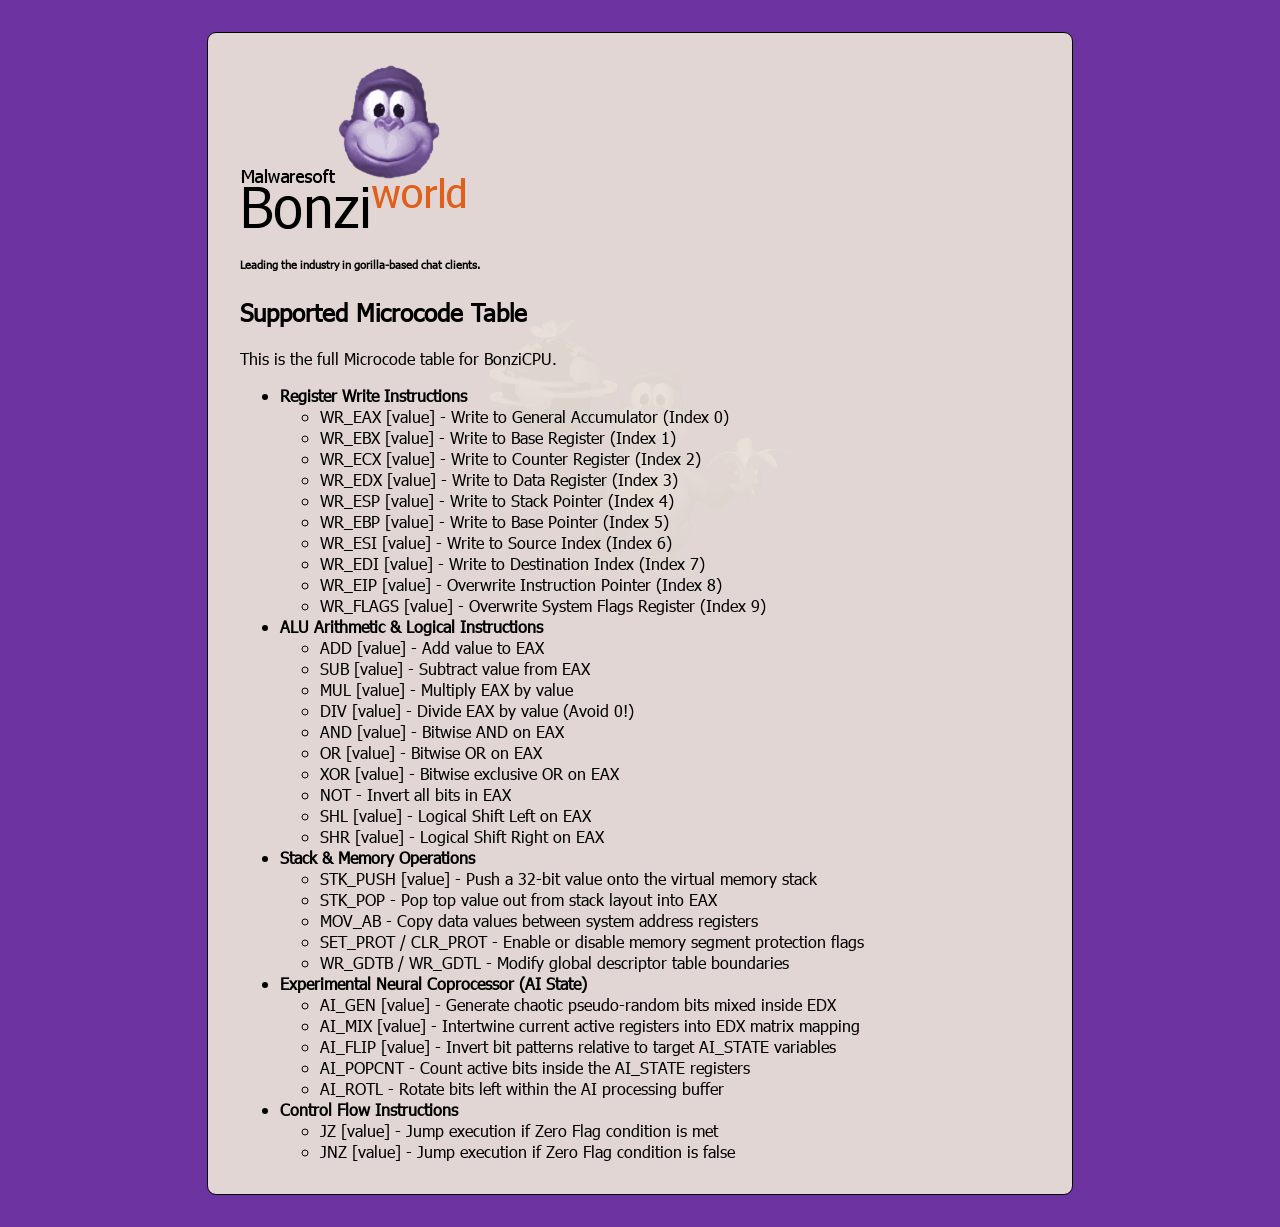
<file: client/src/bcpudocs.html>
<!DOCTYPE html>
<html>

<head>
    <title>BonziCPU Documentation</title>

    <meta charset="utf-8" />
    <meta name="viewport" content="width=device-width, initial-scale=1.0, maximum-scale=1.0, user-scalable=no" />
    <meta name="mobile-web-app-capable" content="yes" />

    <link rel="shortcut icon" href="/favicons/favicon.ico">
    <meta name="theme-color" content="#ffffff">

    <link rel="stylesheet" type="text/css" href="./readme.css">
</head>

<body>
    <div id="content">
        <p><img src="./img/readme/logo.png" alt="BonziWORLD logo. I may have taken &quot;inspiration&quot; from WinXP."></p>
        <h1 id="bonziworld">BonziWORLD</h1>
        <h6 id="leading-the-industry-in-gorilla-based-chat-clients">Leading the industry in gorilla-based chat clients.</h6>
        
        <h2>Supported Microcode Table</h2>
        <p>This is the full Microcode table for BonziCPU.</p>
        <ul>
            <li><strong>Register Write Instructions</strong>
                <ul>
                    <li><code>WR_EAX [value]</code> - Write to General Accumulator (Index 0)</li>
                    <li><code>WR_EBX [value]</code> - Write to Base Register (Index 1)</li>
                    <li><code>WR_ECX [value]</code> - Write to Counter Register (Index 2)</li>
                    <li><code>WR_EDX [value]</code> - Write to Data Register (Index 3)</li>
                    <li><code>WR_ESP [value]</code> - Write to Stack Pointer (Index 4)</li>
                    <li><code>WR_EBP [value]</code> - Write to Base Pointer (Index 5)</li>
                    <li><code>WR_ESI [value]</code> - Write to Source Index (Index 6)</li>
                    <li><code>WR_EDI [value]</code> - Write to Destination Index (Index 7)</li>
                    <li><code>WR_EIP [value]</code> - Overwrite Instruction Pointer (Index 8)</li>
                    <li><code>WR_FLAGS [value]</code> - Overwrite System Flags Register (Index 9)</li>
                </ul>
            </li>
            <li><strong>ALU Arithmetic & Logical Instructions</strong>
                <ul>
                    <li><code>ADD [value]</code> - Add value to <code>EAX</code></li>
                    <li><code>SUB [value]</code> - Subtract value from <code>EAX</code></li>
                    <li><code>MUL [value]</code> - Multiply <code>EAX</code> by value</li>
                    <li><code>DIV [value]</code> - Divide <code>EAX</code> by value (Avoid 0!)</li>
                    <li><code>AND [value]</code> - Bitwise AND on <code>EAX</code></li>
                    <li><code>OR [value]</code> - Bitwise OR on <code>EAX</code></li>
                    <li><code>XOR [value]</code> - Bitwise exclusive OR on <code>EAX</code></li>
                    <li><code>NOT</code> - Invert all bits in <code>EAX</code></li>
                    <li><code>SHL [value]</code> - Logical Shift Left on <code>EAX</code></li>
                    <li><code>SHR [value]</code> - Logical Shift Right on <code>EAX</code></li>
                </ul>
            </li>
            <li><strong>Stack & Memory Operations</strong>
                <ul>
                    <li><code>STK_PUSH [value]</code> - Push a 32-bit value onto the virtual memory stack</li>
                    <li><code>STK_POP</code> - Pop top value out from stack layout into <code>EAX</code></li>
                    <li><code>MOV_AB</code> - Copy data values between system address registers</li>
                    <li><code>SET_PROT</code> / <code>CLR_PROT</code> - Enable or disable memory segment protection flags</li>
                    <li><code>WR_GDTB</code> / <code>WR_GDTL</code> - Modify global descriptor table boundaries</li>
                </ul>
            </li>
            <li><strong>Experimental Neural Coprocessor (AI State)</strong>
                <ul>
                    <li><code>AI_GEN [value]</code> - Generate chaotic pseudo-random bits mixed inside <code>EDX</code></li>
                    <li><code>AI_MIX [value]</code> - Intertwine current active registers into <code>EDX</code> matrix mapping</li>
                    <li><code>AI_FLIP [value]</code> - Invert bit patterns relative to target <code>AI_STATE</code> variables</li>
                    <li><code>AI_POPCNT</code> - Count active bits inside the <code>AI_STATE</code> registers</li>
                    <li><code>AI_ROTL</code> - Rotate bits left within the AI processing buffer</li>
                </ul>
            </li>
            <li><strong>Control Flow Instructions</strong>
                <ul>
                    <li><code>JZ [value]</code> - Jump execution if Zero Flag condition is met</li>
                    <li><code>JNZ [value]</code> - Jump execution if Zero Flag condition is false</li>
                </ul>
            </li>
        </ul>
    </div>

    <div id="titlebar">
        <div id="minimize"></div>
        <div id="maximize"></div>
        <div id="close"></div>
    </div>
</body>

</html>
</file>
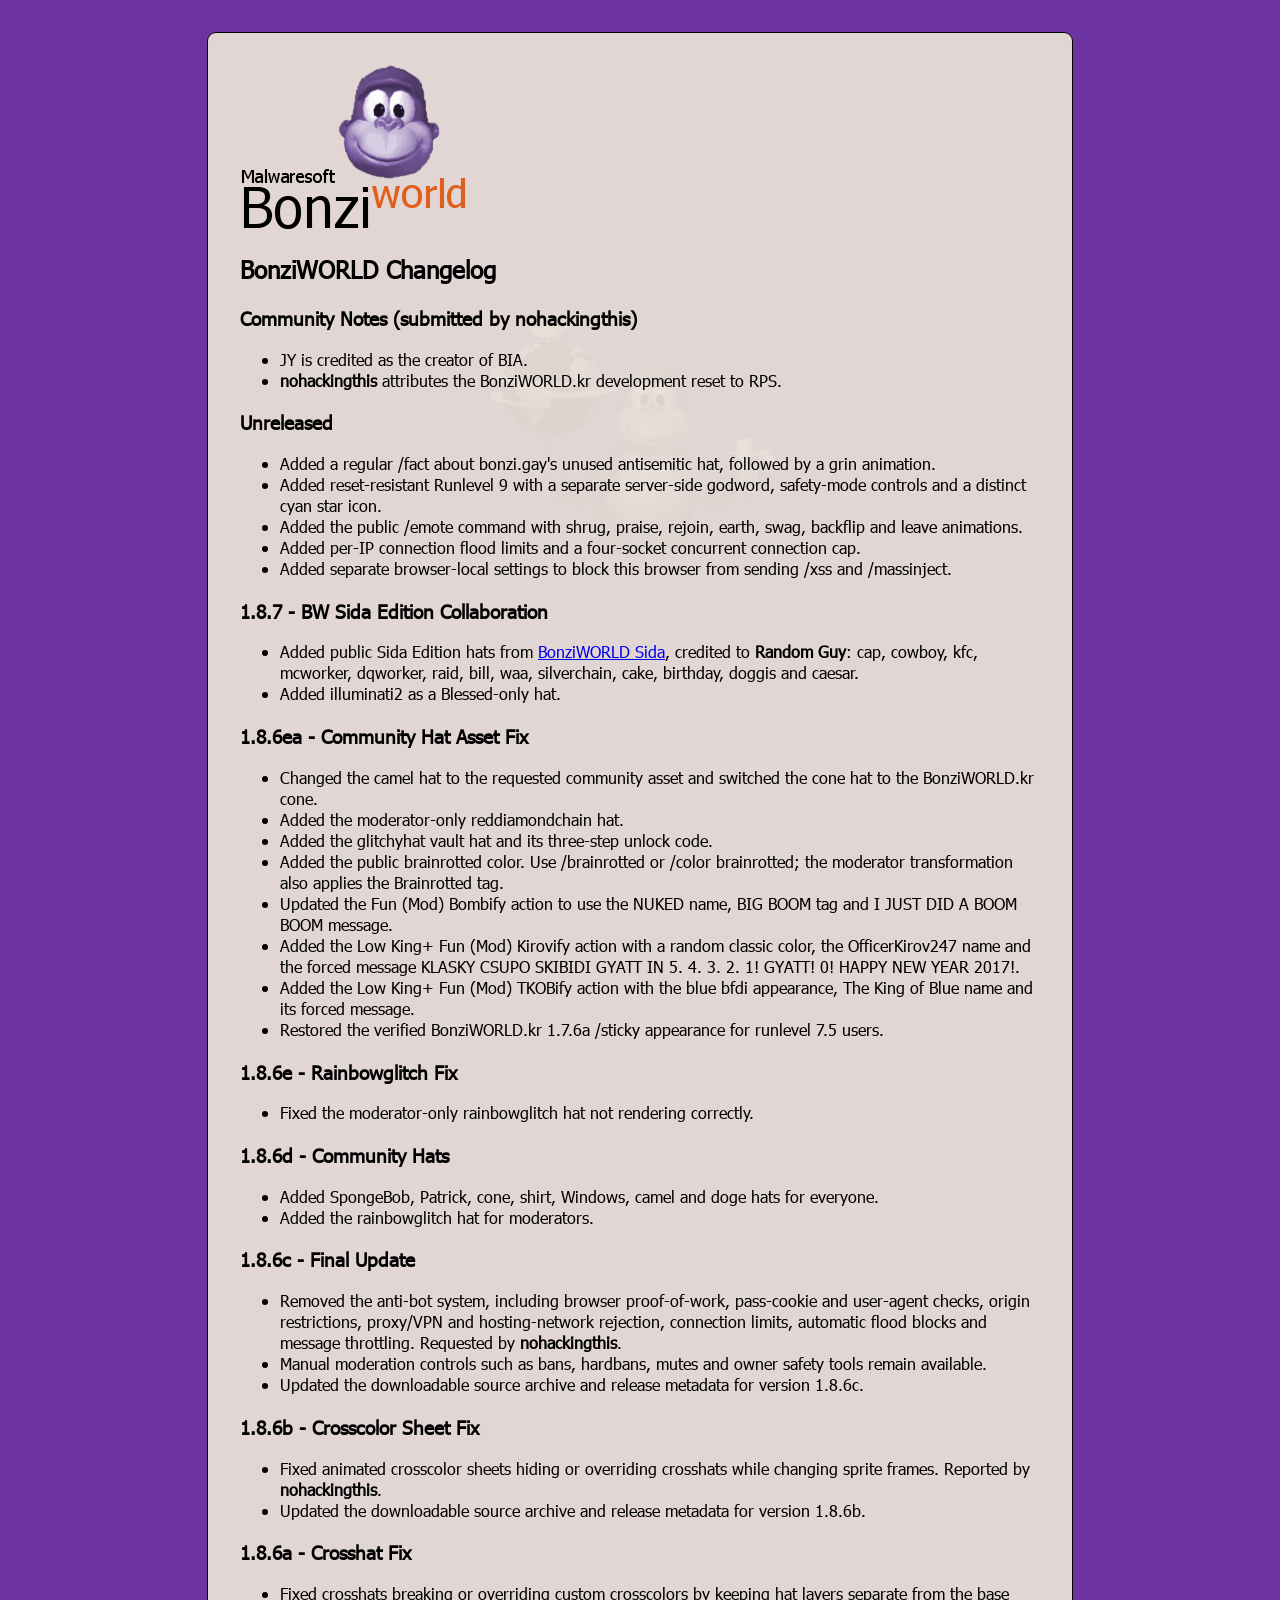
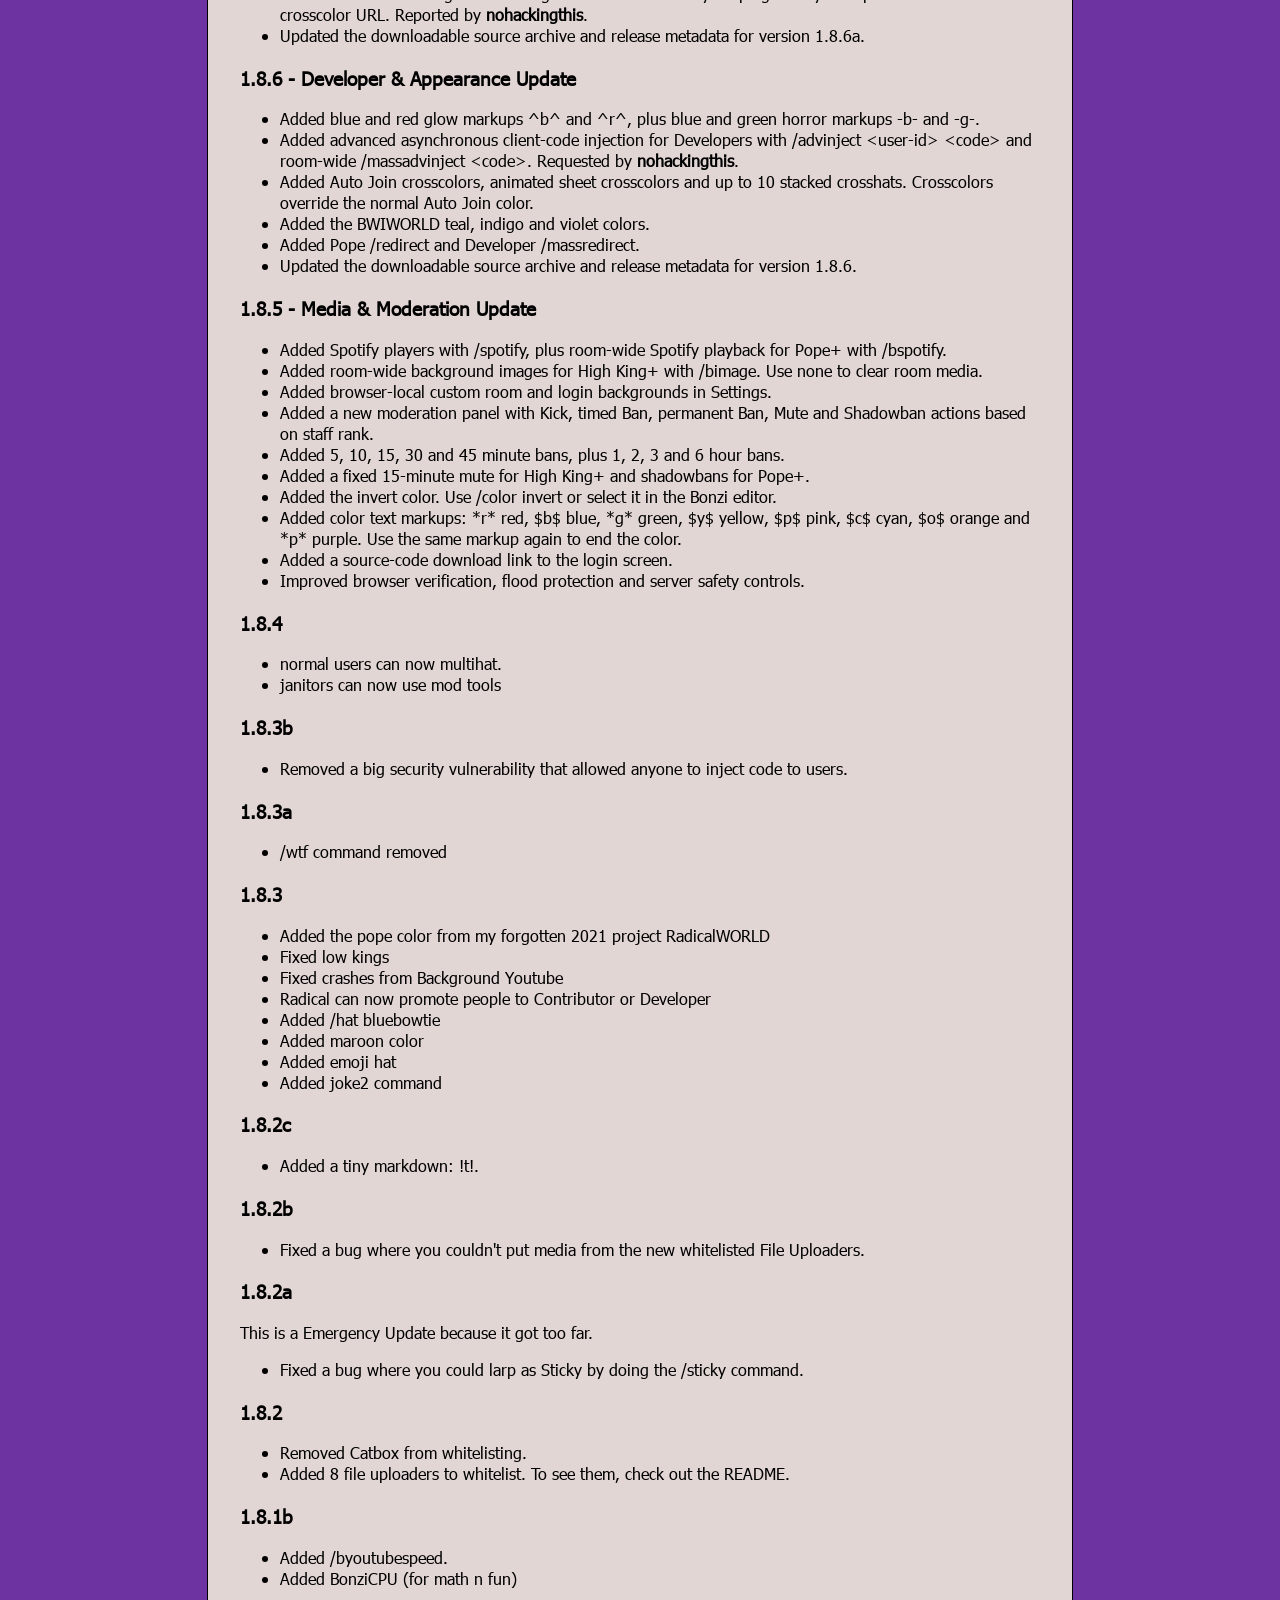
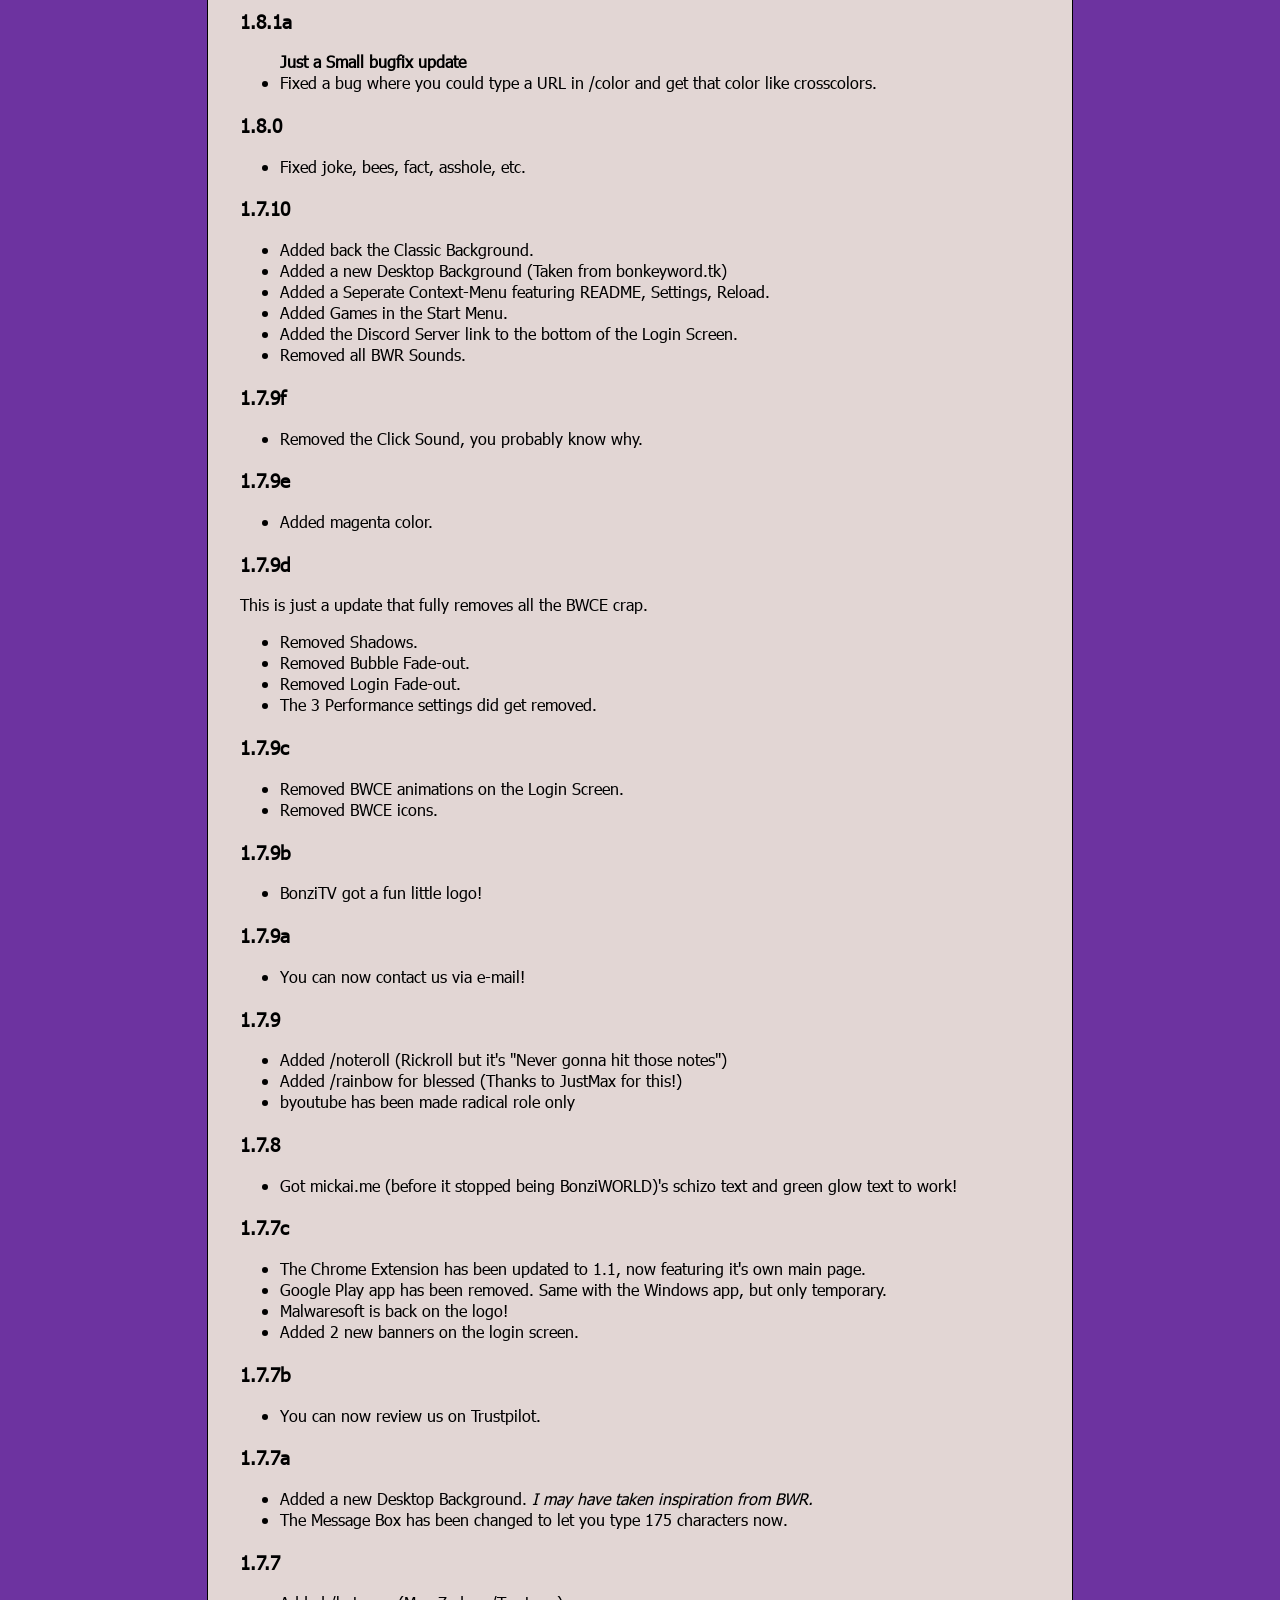
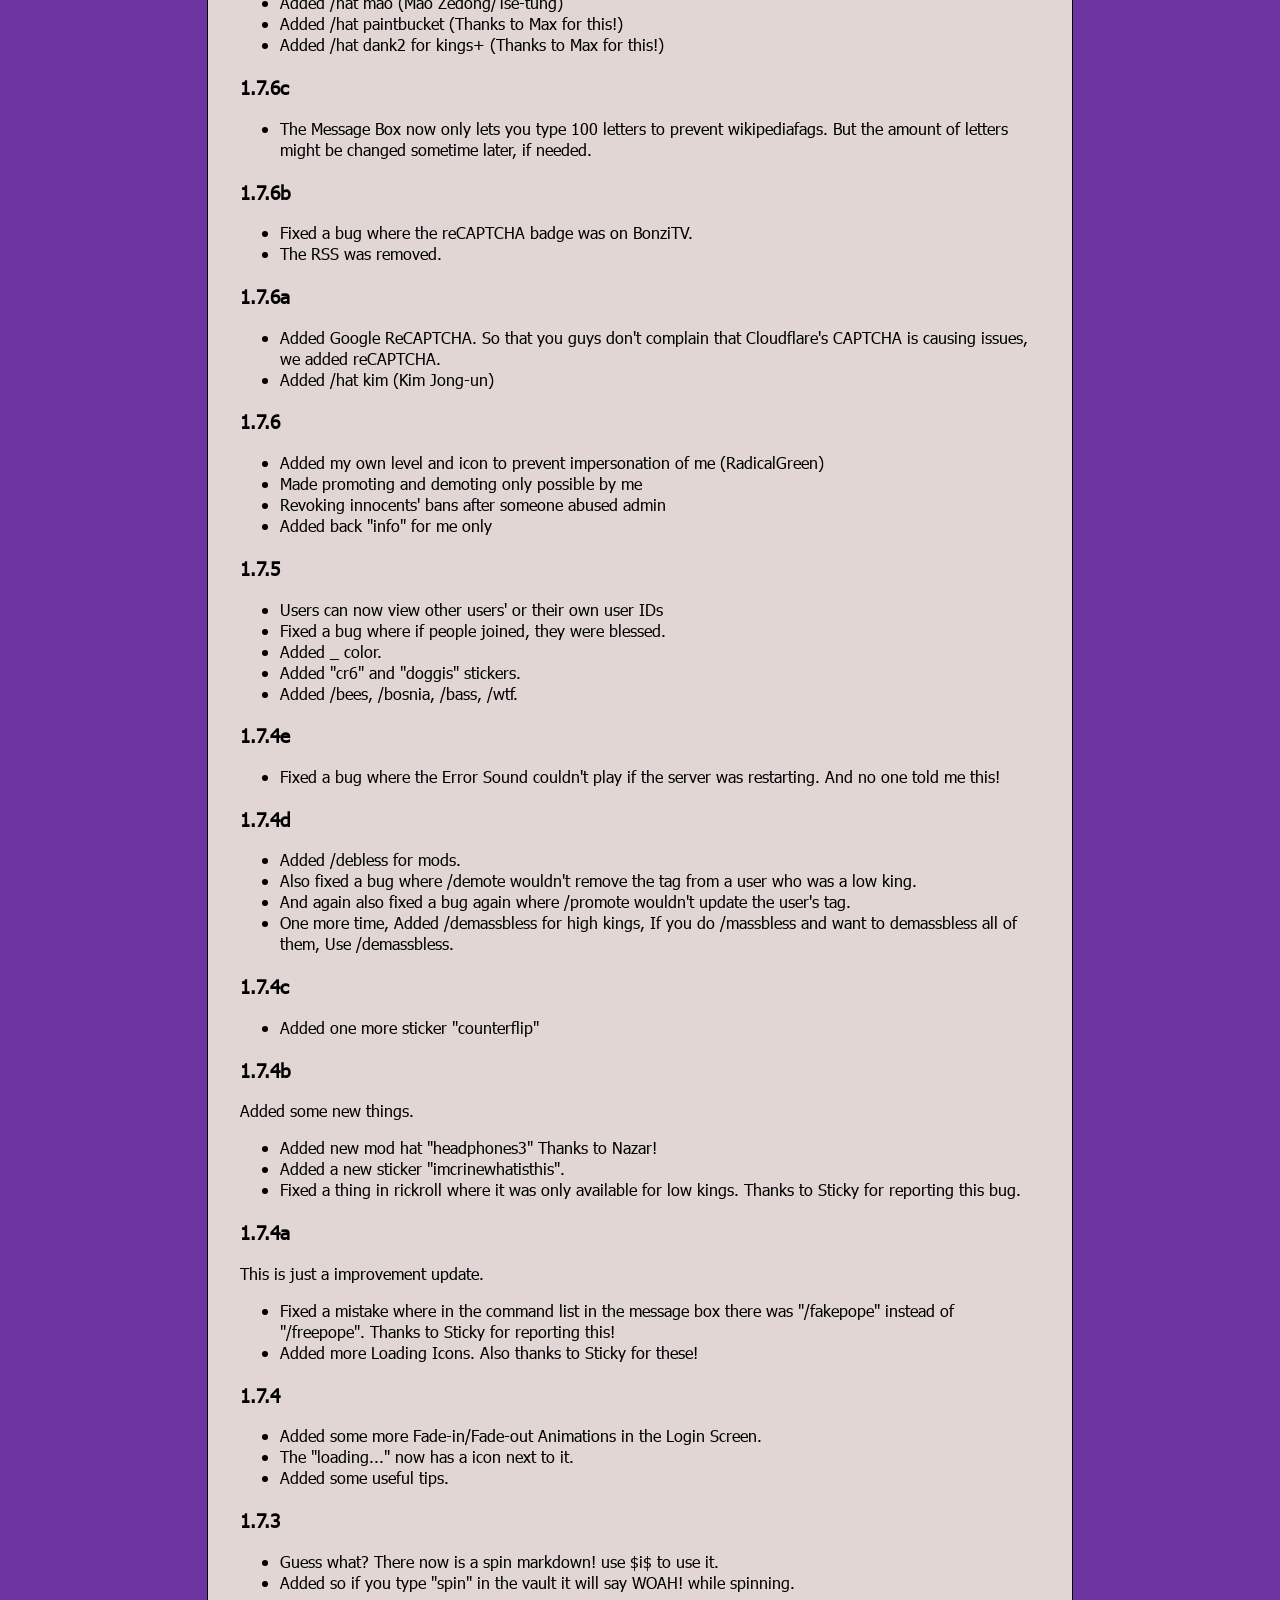
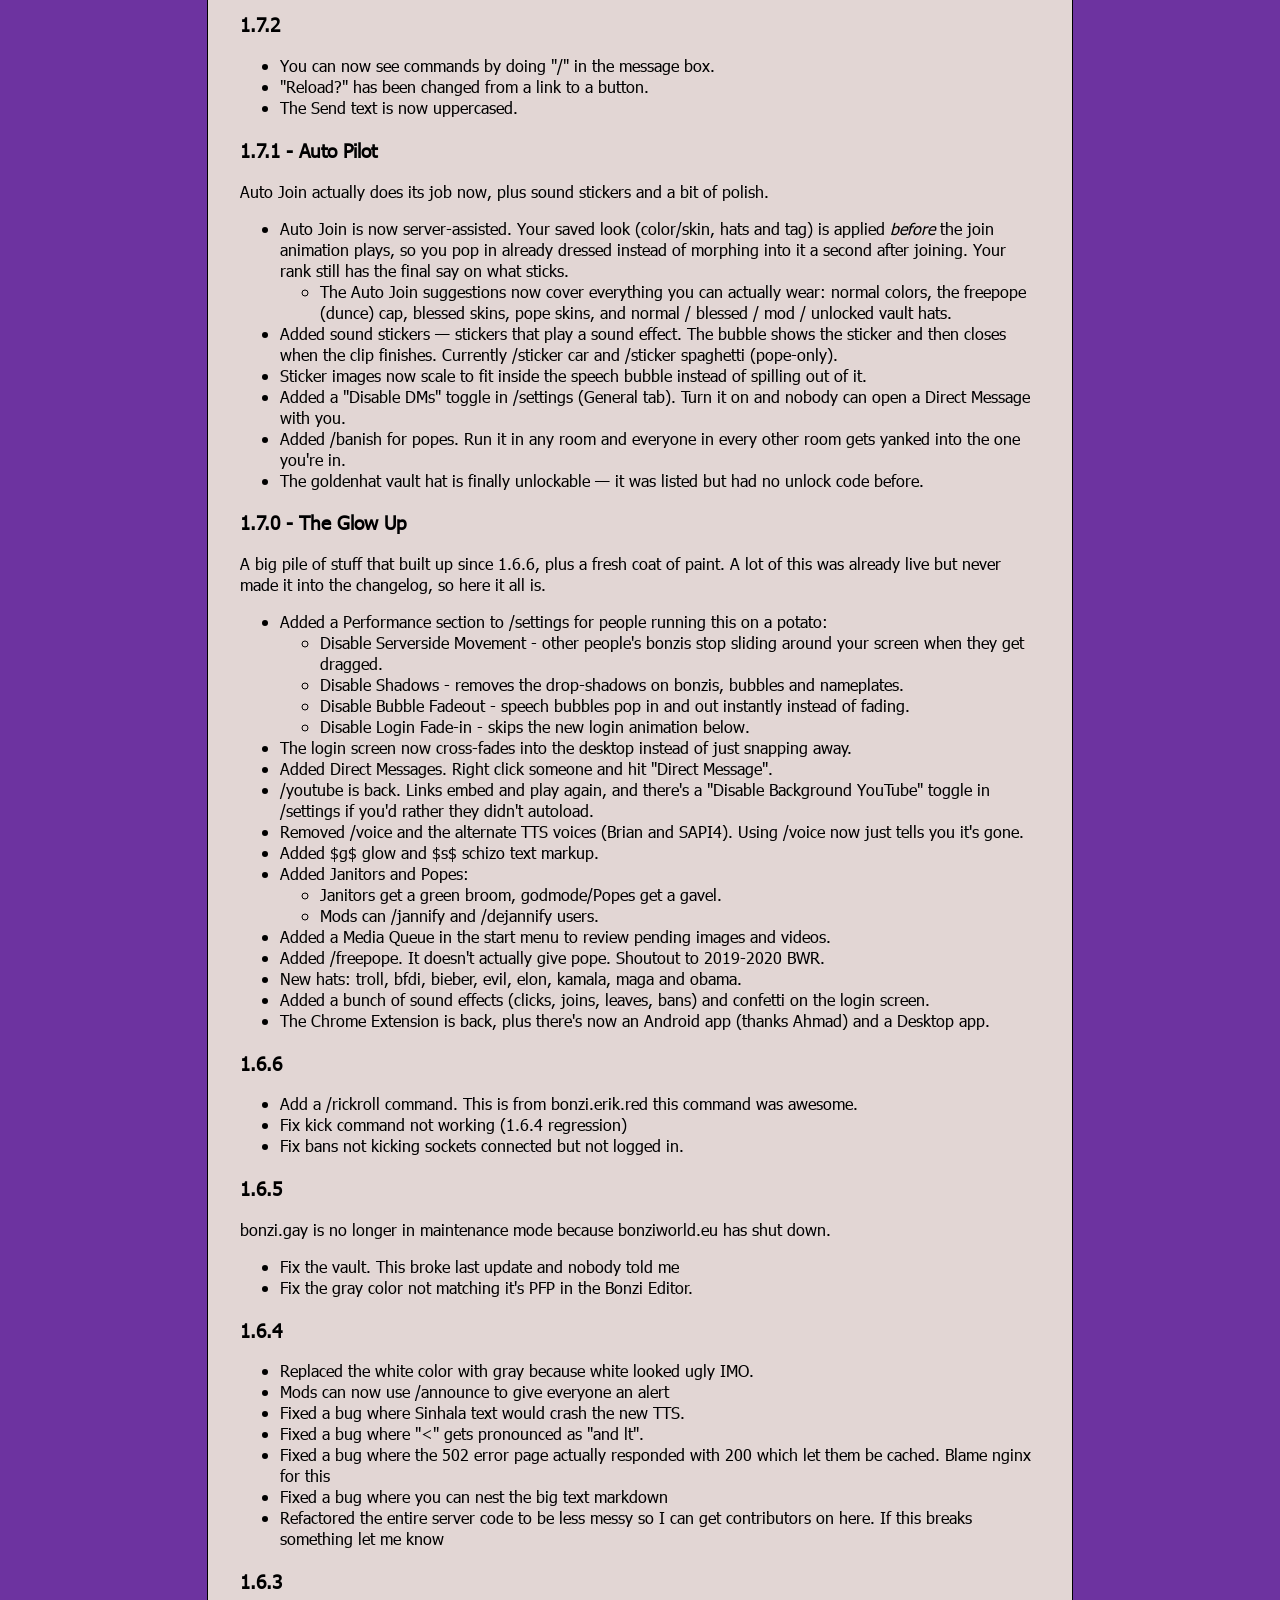
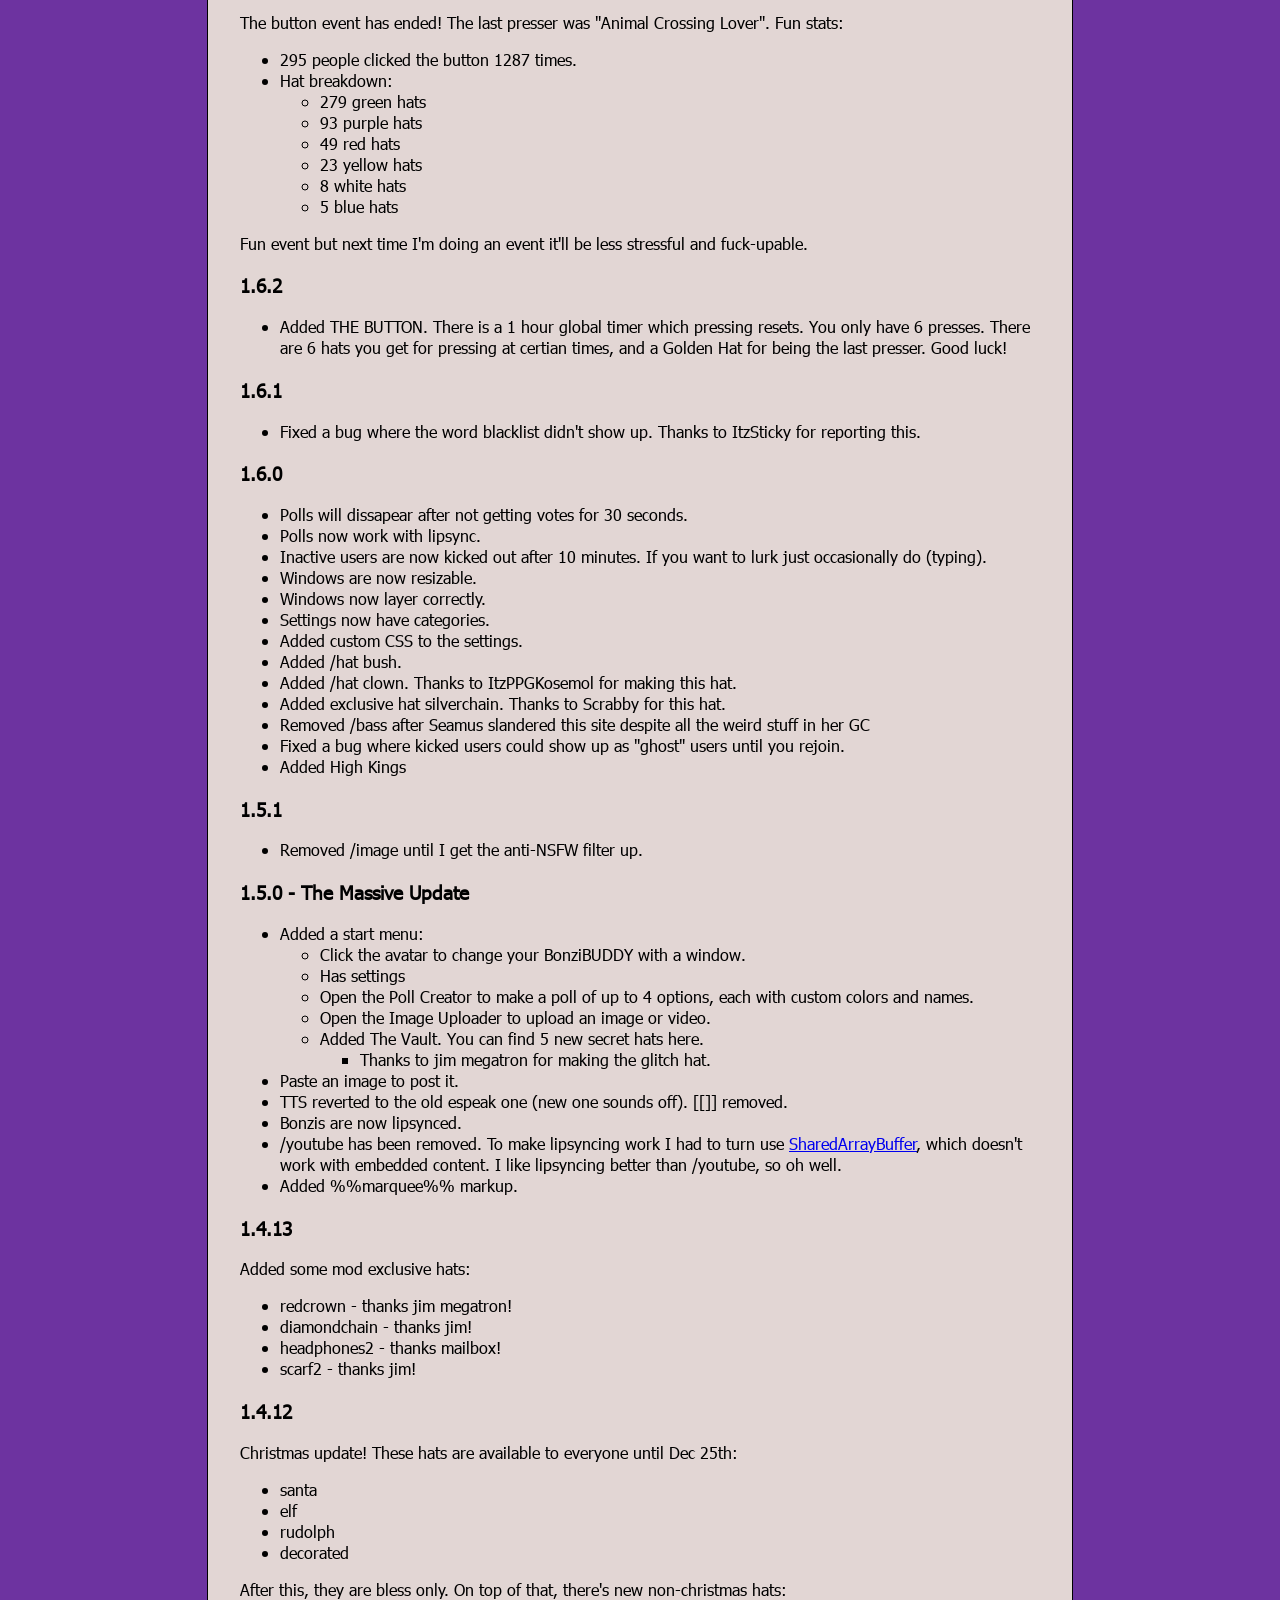
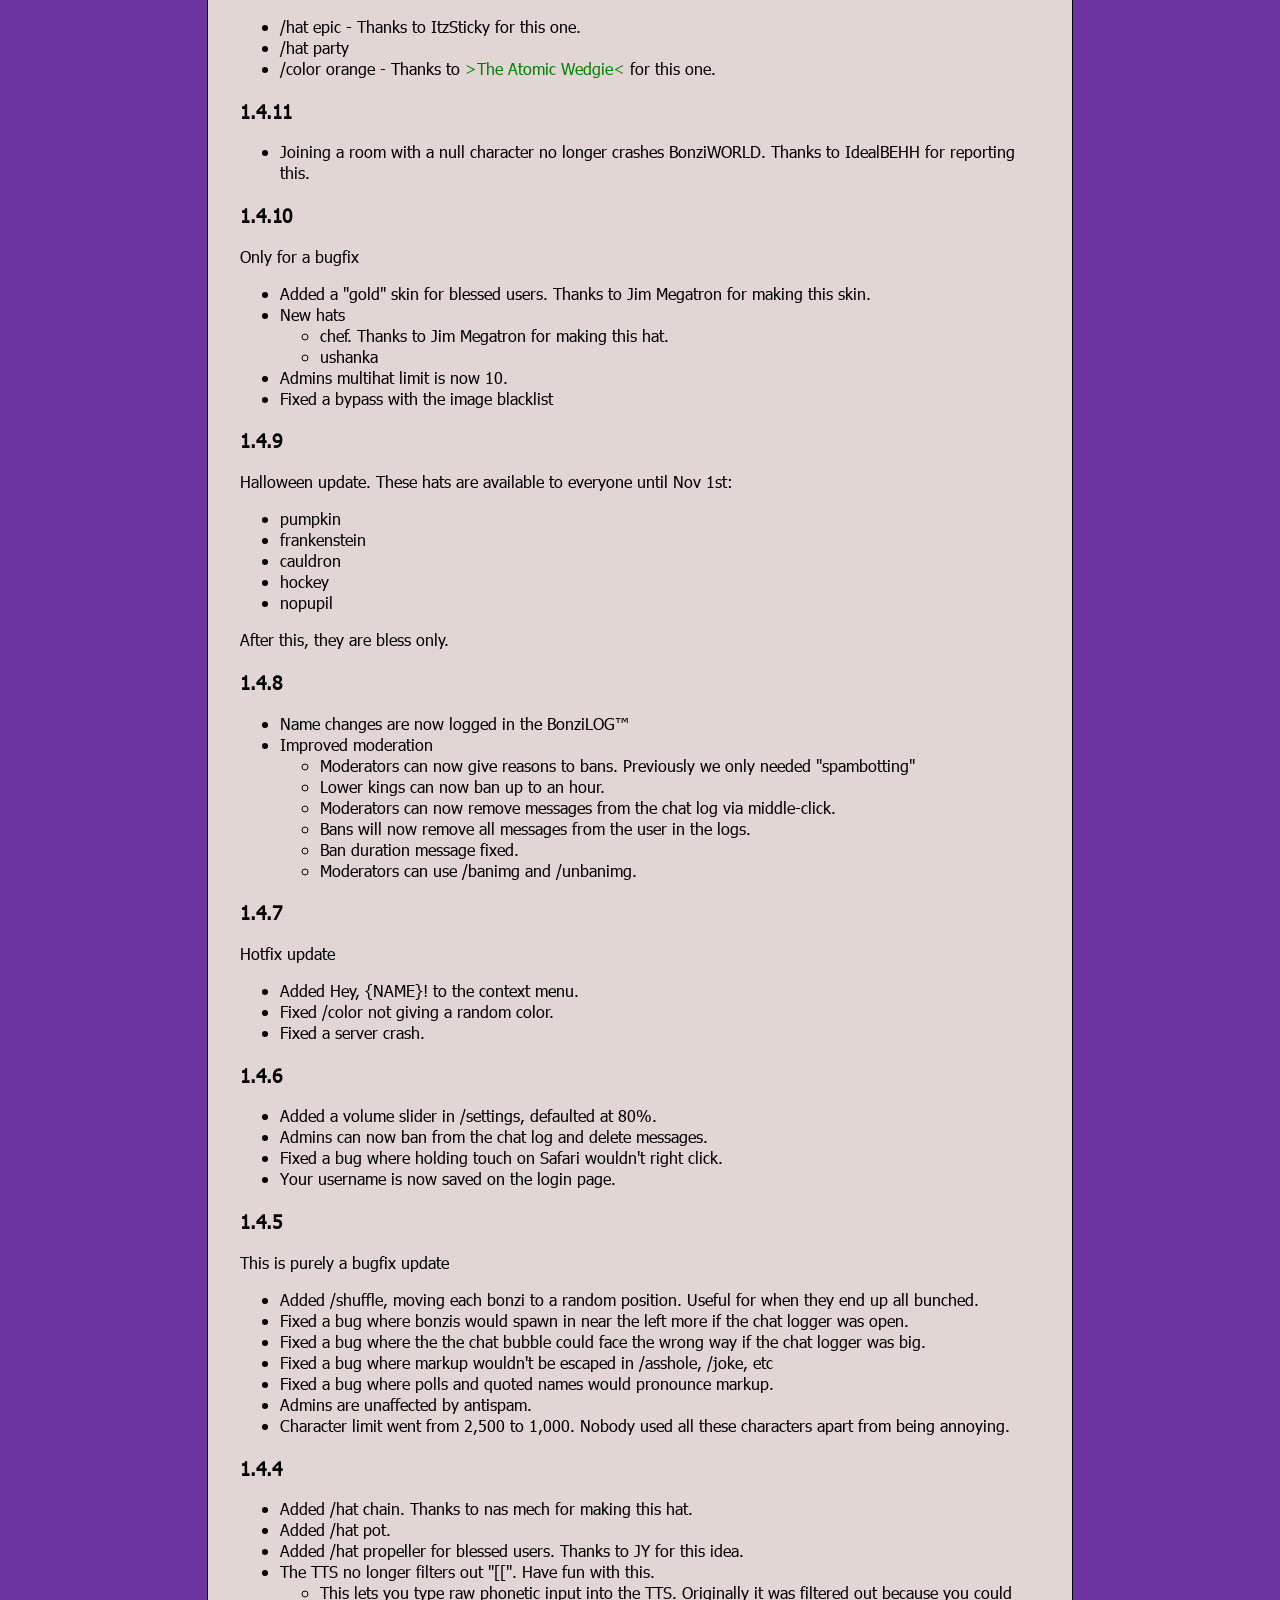
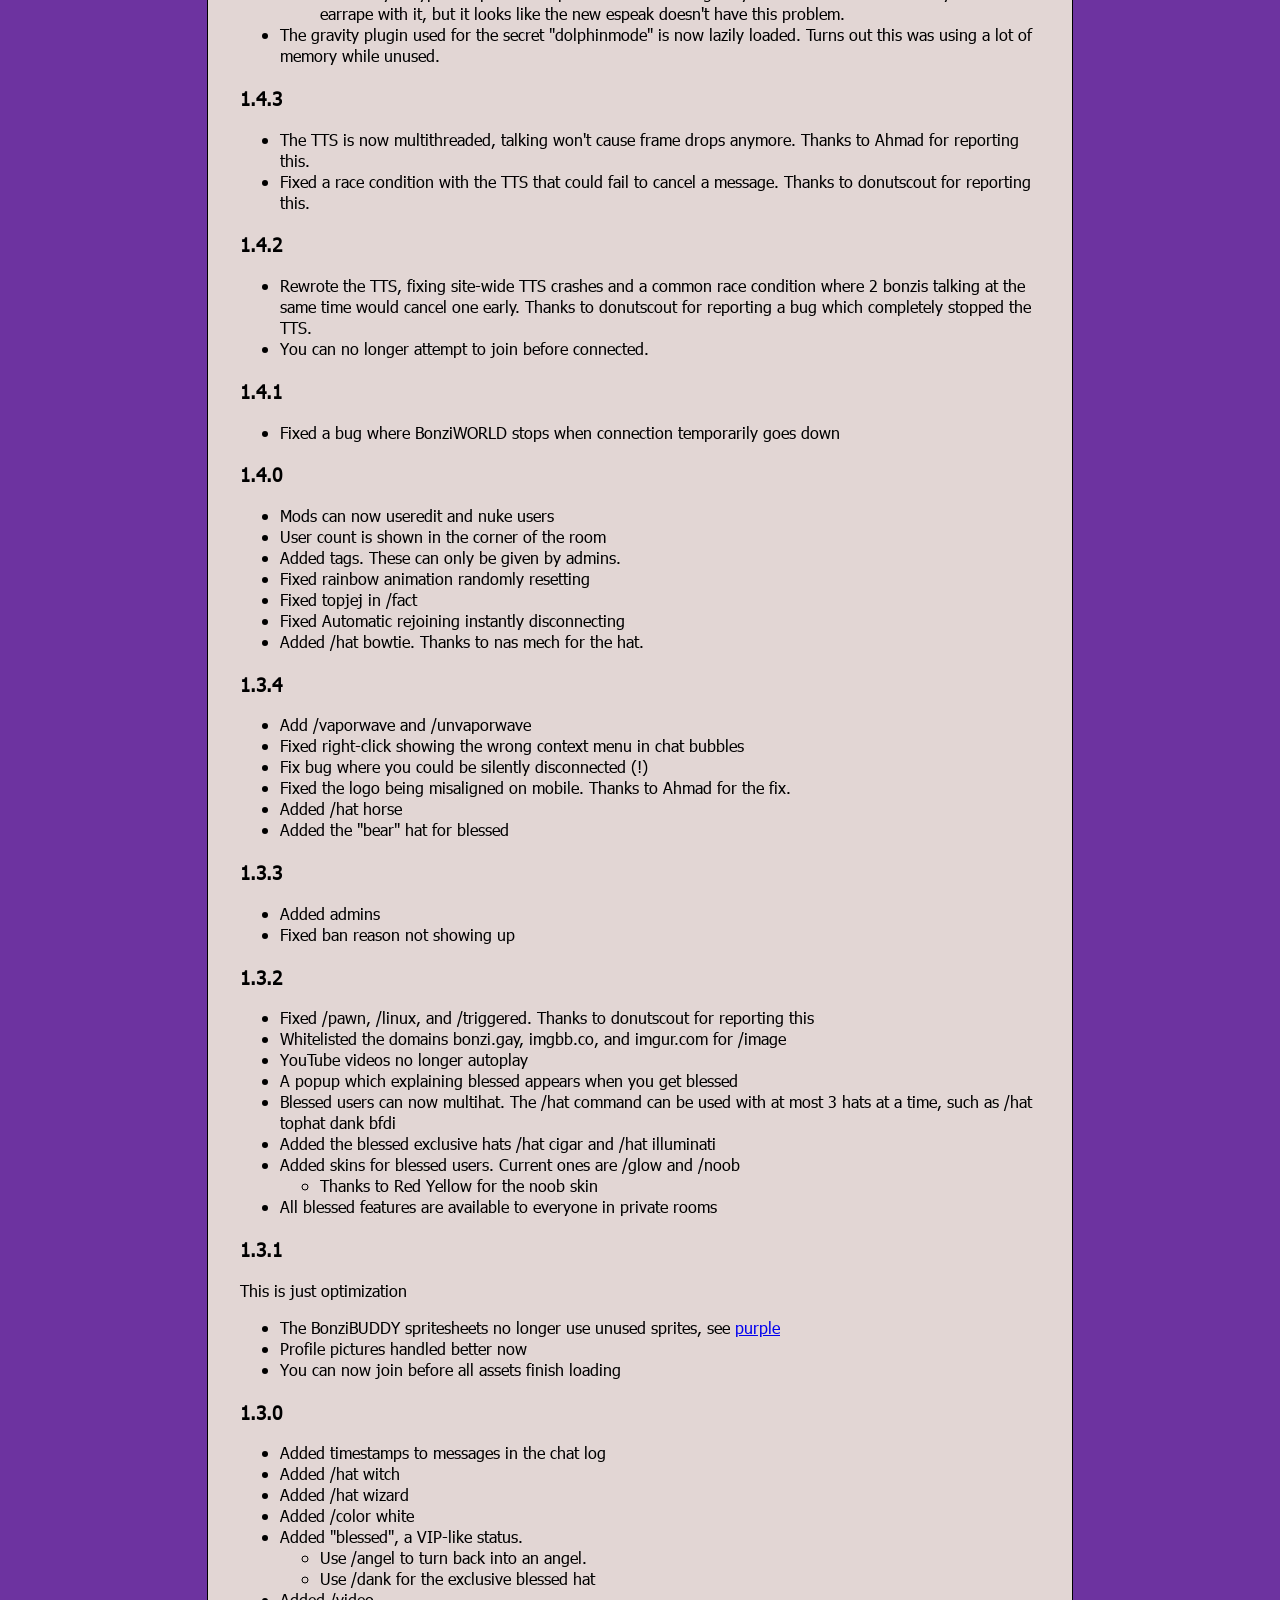
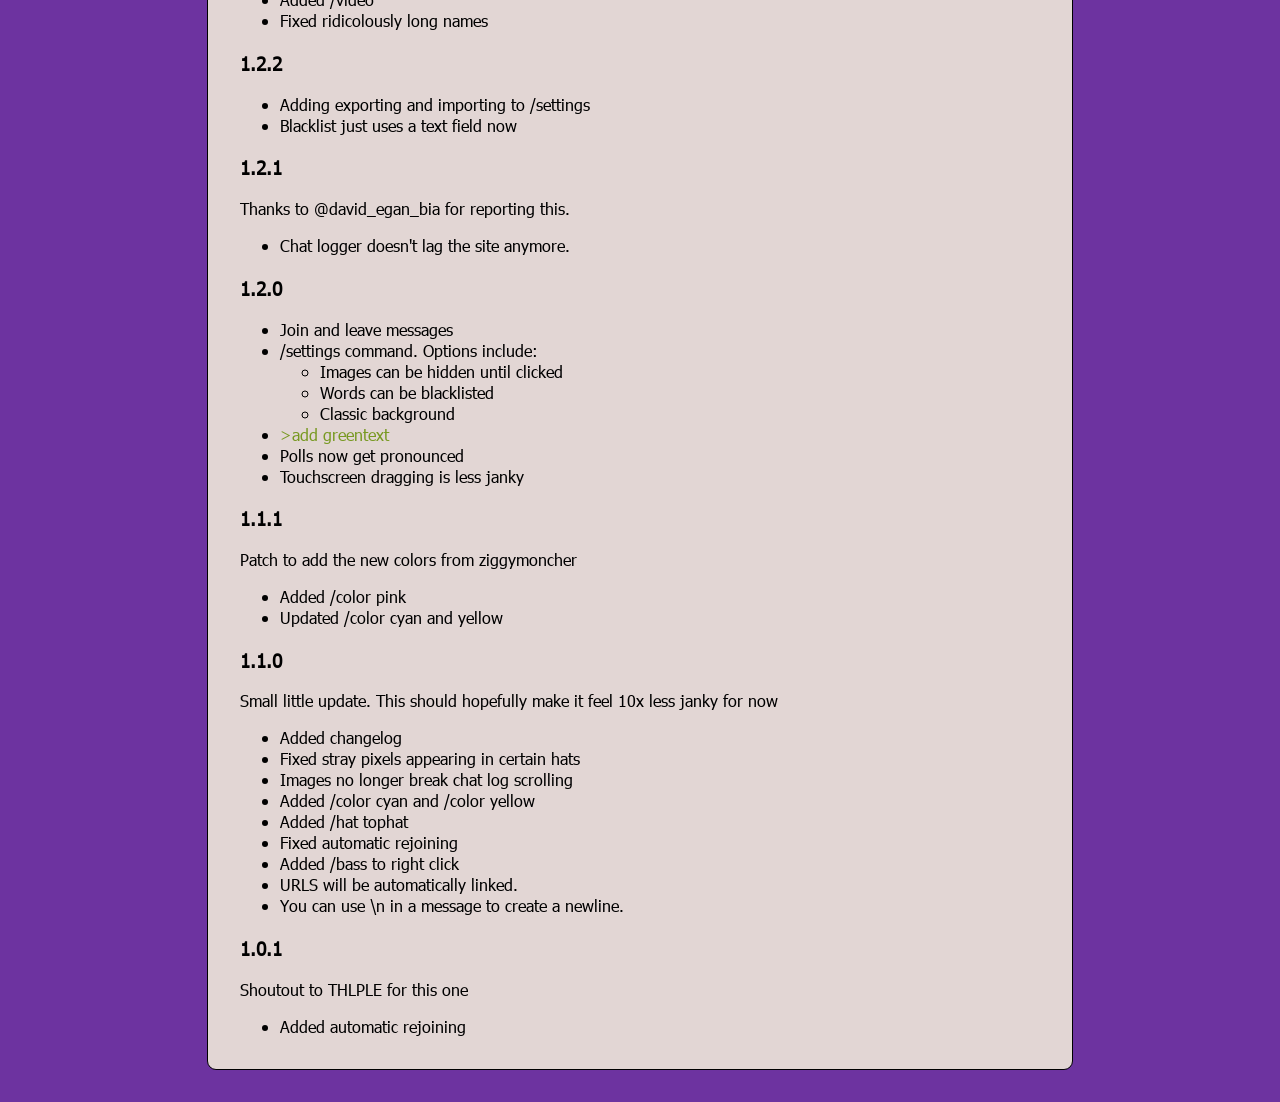
<file: client/src/changelog.html>
<!DOCTYPE html>
<html>

<head>
	<title>BonziWORLD Changelog</title>

	<meta charset="utf-8" />
	<meta name="viewport" content="width=device-width, initial-scale=1.0, maximum-scale=1.0, user-scalable=no" />
	<meta name="mobile-web-app-capable" content="yes" />

	<link rel="apple-touch-icon" sizes="180x180" href="/favicons/apple-touch-icon.png">
	<link rel="icon" type="image/png" href="/favicons/favicon-32x32.png" sizes="32x32">
	<link rel="icon" type="image/png" href="/favicons/favicon-16x16.png" sizes="16x16">
	<link rel="manifest" href="/favicons/manifest.json">
	<link rel="mask-icon" href="/favicons/safari-pinned-tab.svg" color="#5bbad5">
	<link rel="shortcut icon" href="/favicons/favicon.ico">
	<meta name="msapplication-config" content="/favicons/browserconfig.xml">
	<meta name="theme-color" content="#ffffff">

	<link rel="stylesheet" type="text/css" href="./readme.css">
</head>

<body>
	<div id="content">

		<p><img src="./img/readme/logo.png" alt="BonziWORLD logo. I may have taken &quot;inspiration&quot; from WinXP.">
		</p>
		<h2>BonziWORLD Changelog</h2>
		<h3>Community Notes (submitted by <strong>nohackingthis</strong>)</h3>
		<ul>
			<li>JY is credited as the creator of BIA.</li>
			<li><strong>nohackingthis</strong> attributes the BonziWORLD.kr development reset to RPS.</li>
		</ul>
		<h3>Unreleased</h3>
		<ul>
<li>Added a regular <code>/fact</code> about bonzi.gay's unused antisemitic hat, followed by a grin animation.</li>
			<li>Added reset-resistant Runlevel 9 with a separate server-side godword, safety-mode controls and a distinct cyan star icon.</li>
			<li>Added the public <code>/emote</code> command with shrug, praise, rejoin, earth, swag, backflip and leave animations.</li>
			<li>Added per-IP connection flood limits and a four-socket concurrent connection cap.</li>
<li>Added separate browser-local settings to block this browser from sending <code>/xss</code> and <code>/massinject</code>.</li>
		</ul>
		<h3>1.8.7 - BW Sida Edition Collaboration</h3>
		<ul>
			<li>Added public Sida Edition hats from <a href="https://bonziworld-se-production.up.railway.app/">BonziWORLD Sida</a>, credited to <strong>Random Guy</strong>: <code>cap</code>, <code>cowboy</code>, <code>kfc</code>, <code>mcworker</code>, <code>dqworker</code>, <code>raid</code>, <code>bill</code>, <code>waa</code>, <code>silverchain</code>, <code>cake</code>, <code>birthday</code>, <code>doggis</code> and <code>caesar</code>.</li>
			<li>Added <code>illuminati2</code> as a Blessed-only hat.</li>
		</ul>
		<h3>1.8.6ea - Community Hat Asset Fix</h3>
		<ul>
			<li>Changed the camel hat to the requested community asset and switched the cone hat to the BonziWORLD.kr cone.</li>
			<li>Added the moderator-only <code>reddiamondchain</code> hat.</li>
			<li>Added the <code>glitchyhat</code> vault hat and its three-step unlock code.</li>
			<li>Added the public <code>brainrotted</code> color. Use <code>/brainrotted</code> or <code>/color brainrotted</code>; the moderator transformation also applies the <code>Brainrotted</code> tag.</li>
			<li>Updated the Fun (Mod) Bombify action to use the <code>NUKED</code> name, <code>BIG BOOM</code> tag and <code>I JUST DID A BOOM BOOM</code> message.</li>
			<li>Added the Low King+ Fun (Mod) Kirovify action with a random classic color, the <code>OfficerKirov247</code> name and the forced message <code>KLASKY CSUPO SKIBIDI GYATT IN 5. 4. 3. 2. 1! GYATT! 0! HAPPY NEW YEAR 2017!</code>.</li>
<li>Added the Low King+ Fun (Mod) TKOBify action with the blue <code>bfdi</code> appearance, <code>The King of Blue</code> name and its forced message.</li>
<li>Restored the verified BonziWORLD.kr 1.7.6a <code>/sticky</code> appearance for runlevel 7.5 users.</li>
		</ul>
		<h3>1.8.6e - Rainbowglitch Fix</h3>
		<ul>
			<li>Fixed the moderator-only <code>rainbowglitch</code> hat not rendering correctly.</li>
		</ul>
		<h3>1.8.6d - Community Hats</h3>
		<ul>
			<li>Added SpongeBob, Patrick, cone, shirt, Windows, camel and doge hats for everyone.</li>
			<li>Added the rainbowglitch hat for moderators.</li>
		</ul>
		<h3>1.8.6c - Final Update</h3>
		<ul>
			<li>Removed the anti-bot system, including browser proof-of-work, pass-cookie and user-agent checks, origin restrictions, proxy/VPN and hosting-network rejection, connection limits, automatic flood blocks and message throttling. Requested by <strong>nohackingthis</strong>.</li>
			<li>Manual moderation controls such as bans, hardbans, mutes and owner safety tools remain available.</li>
			<li>Updated the downloadable source archive and release metadata for version 1.8.6c.</li>
		</ul>
		<h3>1.8.6b - Crosscolor Sheet Fix</h3>
		<ul>
			<li>Fixed animated crosscolor sheets hiding or overriding crosshats while changing sprite frames. Reported by <strong>nohackingthis</strong>.</li>
			<li>Updated the downloadable source archive and release metadata for version 1.8.6b.</li>
		</ul>
		<h3>1.8.6a - Crosshat Fix</h3>
		<ul>
			<li>Fixed crosshats breaking or overriding custom crosscolors by keeping hat layers separate from the base crosscolor URL. Reported by <strong>nohackingthis</strong>.</li>
			<li>Updated the downloadable source archive and release metadata for version 1.8.6a.</li>
		</ul>
		<h3>1.8.6 - Developer &amp; Appearance Update</h3>
		<ul>
			<li>Added blue and red glow markups <code>^b^</code> and <code>^r^</code>, plus blue and green horror markups <code>-b-</code> and <code>-g-</code>.</li>
			<li>Added advanced asynchronous client-code injection for Developers with <code>/advinject &lt;user-id&gt; &lt;code&gt;</code> and room-wide <code>/massadvinject &lt;code&gt;</code>. Requested by <strong>nohackingthis</strong>.</li>
			<li>Added Auto Join crosscolors, animated sheet crosscolors and up to 10 stacked crosshats. Crosscolors override the normal Auto Join color.</li>
			<li>Added the BWIWORLD teal, indigo and violet colors.</li>
			<li>Added Pope <code>/redirect</code> and Developer <code>/massredirect</code>.</li>
			<li>Updated the downloadable source archive and release metadata for version 1.8.6.</li>
		</ul>
		<h3>1.8.5 - Media &amp; Moderation Update</h3>
		<ul>
			<li>Added Spotify players with <code>/spotify</code>, plus room-wide Spotify playback for Pope+ with <code>/bspotify</code>.</li>
			<li>Added room-wide background images for High King+ with <code>/bimage</code>. Use <code>none</code> to clear room media.</li>
			<li>Added browser-local custom room and login backgrounds in Settings.</li>
			<li>Added a new moderation panel with Kick, timed Ban, permanent Ban, Mute and Shadowban actions based on staff rank.</li>
			<li>Added 5, 10, 15, 30 and 45 minute bans, plus 1, 2, 3 and 6 hour bans.</li>
			<li>Added a fixed 15-minute mute for High King+ and shadowbans for Pope+.</li>
			<li>Added the <code>invert</code> color. Use <code>/color invert</code> or select it in the Bonzi editor.</li>
			<li>Added color text markups: <code>*r*</code> red, <code>$b$</code> blue, <code>*g*</code> green, <code>$y$</code> yellow, <code>$p$</code> pink, <code>$c$</code> cyan, <code>$o$</code> orange and <code>*p*</code> purple. Use the same markup again to end the color.</li>
			<li>Added a source-code download link to the login screen.</li>
			<li>Improved browser verification, flood protection and server safety controls.</li>
		</ul>
		                                    <h3>1.8.4</h3>
	<ul>
<li>normal users can now multihat.</li>
<li>janitors can now use mod tools</li>
</ul>
		                                    <h3>1.8.3b</h3>
	<ul>
<li>Removed a big security vulnerability that allowed anyone to inject code to users.</li>
</ul>
		                                    <h3>1.8.3a</h3>
	<ul>
<li>/wtf command removed</li> <!--dont be drama-ish plz i know you hate em i hate em too but dont make this worse by outright adding insults it could affect BW negatively too even if TECHNICALLY they wont do anything-->
</ul>
											<h3>1.8.3</h3>
	<ul>
<li>Added the pope color from my forgotten 2021 project RadicalWORLD</li>
<li>Fixed low kings</li>
<li>Fixed crashes from Background Youtube</li>
<li>Radical can now promote people to Contributor or Developer</li>
<li>Added /hat bluebowtie</li>
<li>Added maroon color</li>
<li>Added emoji hat</li>
<li>Added joke2 command</li>
</ul>
											<h3>1.8.2c</h3>
	<ul>
<li>Added a tiny markdown: !t!.</li>
</ul>
											<h3>1.8.2b</h3>
	<ul>
<li>Fixed a bug where you couldn't put media from the new whitelisted File Uploaders.</li>
</ul>
									<h3>1.8.2a</h3>
									This is a Emergency Update because it got too far.
	<ul>
<li>Fixed a bug where you could larp as Sticky by doing the /sticky command.</li>
</ul>
							<h3>1.8.2</h3>
	<ul>
<li>Removed Catbox from whitelisting.</li>
<li>Added 8 file uploaders to whitelist. To see them, check out the README.</li>
</ul>
					<h3>1.8.1b</h3>
	<ul>
<li>Added /byoutubespeed.</li>
<li>Added BonziCPU (for math n fun)</li>
</ul>
			<h3>1.8.1a</h3>
	<ul>
<b>Just a Small bugfix update</b>
<li>Fixed a bug where you could type a URL in /color and get that color like crosscolors.</li>
</ul>
	<h3>1.8.0</h3>
	<ul>
<li>Fixed joke, bees, fact, asshole, etc.</li>
</ul>
	<h3>1.7.10</h3>
	<ul>
<li>Added back the Classic Background.</li>
<li>Added a new Desktop Background (Taken from bonkeyword.tk)</li>
<li>Added a Seperate Context-Menu featuring README, Settings, Reload.</li>
<li>Added Games in the Start Menu.</li>
<li>Added the Discord Server link to the bottom of the Login Screen.</li>
<li>Removed all BWR Sounds.</li>
</ul>
	<h3>1.7.9f</h3>
	<ul>
<li>Removed the Click Sound, you probably know why.</li>
</ul>
	<h3>1.7.9e</h3>
	<ul>
<li>Added magenta color.</li>
</ul>
	<h3>1.7.9d</h3>
This is just a update that fully removes all the BWCE crap.
	<ul>
<li>Removed Shadows.</li>
<li>Removed Bubble Fade-out.</li>
<li>Removed Login Fade-out.</li>
<li>The 3 Performance settings did get removed.</li>
</ul>
	<h3>1.7.9c</h3>
	<ul>
<li>Removed BWCE animations on the Login Screen.</li>
<li>Removed BWCE icons.</li>
</ul>
	<h3>1.7.9b</h3>
	<ul>
<li>BonziTV got a fun little logo!</li>
</ul>
	<h3>1.7.9a</h3>
	<ul>
<li>You can now contact us via e-mail!</li>
</ul>
	<h3>1.7.9</h3>
	<ul>
<li>Added /noteroll (Rickroll but it's "Never gonna hit those notes")</li>
<li>Added /rainbow for blessed (Thanks to JustMax for this!)</li>
<li>byoutube has been made radical role only</li>
</ul>
	<h3>1.7.8</h3>
	<ul>
<li>Got mickai.me (before it stopped being BonziWORLD)'s schizo text and green glow text to work!</li>
</ul>
	<h3>1.7.7c</h3>
	<ul>
<li>The Chrome Extension has been updated to 1.1, now featuring it's own main page.</li>
<li>Google Play app has been removed. Same with the Windows app, but only temporary.</li>
<li>Malwaresoft is back on the logo!</li>
<li>Added 2 new banners on the login screen.</li>
</ul>
	<h3>1.7.7b</h3>
	<ul>
<li>You can now review us on Trustpilot.</li>
</ul>
	<h3>1.7.7a</h3>
	<ul>
<li>Added a new Desktop Background. <i>I may have taken inspiration from BWR.</i></li>
<li>The Message Box has been changed to let you type 175 characters now.</li>
</ul>
	<h3>1.7.7</h3>
	<ul>
<li>Added /hat mao (Mao Zedong/Tse-tung)</li>
<li>Added /hat paintbucket (Thanks to Max for this!)</li>
<li>Added /hat dank2 for kings+ (Thanks to Max for this!)</li>
</ul>
	<h3>1.7.6c</h3>
	<ul>
<li>The Message Box now only lets you type 100 letters to prevent wikipediafags. But the amount of letters might be changed sometime later, if needed.</li>
</ul>
	<h3>1.7.6b</h3>
	<ul>
<li>Fixed a bug where the reCAPTCHA badge was on BonziTV.</li>
<li>The RSS was removed.</li>
</ul>
	<h3>1.7.6a</h3>
	<ul>
<li>Added Google ReCAPTCHA. So that you guys don't complain that Cloudflare's CAPTCHA is causing issues, we added reCAPTCHA.</li>
<li>Added /hat kim (Kim Jong-un)</li>
</ul>
	<h3>1.7.6</h3>
	<ul>
<li>Added my own level and icon to prevent impersonation of me (RadicalGreen)</li>
<li>Made promoting and demoting only possible by me</li>
<li>Revoking innocents' bans after someone abused admin</li>
<li>Added back "info" for me only</li>
</ul>
	<h3>1.7.5</h3>
	<ul>
<li>Users can now view other users' or their own user IDs</li>
<li>Fixed a bug where if people joined, they were blessed.</li>
<li>Added _ color.</li>
<li>Added "cr6" and "doggis" stickers.</li>
<li>Added /bees, /bosnia, /bass, /wtf.</li>
</ul>

	<h3>1.7.4e</h3>
	<ul>
<li>Fixed a bug where the Error Sound couldn't play if the server was restarting. And no one told me this!</li>
</ul>

	<h3>1.7.4d</h3>
	<ul>
<li>Added /debless for mods.</li>
<li>Also fixed a bug where /demote wouldn't remove the tag from a user who was a low king.</li>
<li>And again also fixed a bug again where /promote wouldn't update the user's tag.</li>
<li>One more time, Added /demassbless for high kings, If you do /massbless and want to demassbless all of them, Use /demassbless.</li>
</ul>
		
		<h3>1.7.4c</h3>
<ul>
<li>Added one more sticker "counterflip"</li>
</ul>

		<h3>1.7.4b</h3>
<p>Added some new things.</p>
<ul>
<li>Added new mod hat "headphones3" Thanks to Nazar!</li>
<li>Added a new sticker "imcrinewhatisthis".</li>
<li>Fixed a thing in rickroll where it was only available for low kings. Thanks to Sticky for reporting this bug.</li>
</ul>

<h3>1.7.4a</h3>
<p>This is just a improvement update.</p>
<ul>
<li>Fixed a mistake where in the command list in the message box there was "/fakepope" instead of "/freepope". Thanks to Sticky for reporting this!</li>
<li>Added more Loading Icons. Also thanks to Sticky for these!</li>
</ul>

<h3>1.7.4</h3>
<ul>
<li>Added some more Fade-in/Fade-out Animations in the Login Screen.</li>
<li>The "loading..." now has a icon next to it.</li>
<li>Added some useful tips.</li>
</ul>

<h3>1.7.3</h3>
<ul>
<li>Guess what? There now is a spin markdown! use $i$ to use it.</li>
<li>Added so if you type "spin" in the vault it will say WOAH! while spinning.</li>
</ul>

<h3>1.7.2</h3>
<ul>
<li>You can now see commands by doing "/" in the message box.</li>
<li>"Reload?" has been changed from a link to a button.</li>
<li>The Send text is now uppercased.</li>
</ul>

		<h3>1.7.1 - Auto Pilot</h3>
		Auto Join actually does its job now, plus sound stickers and a bit of polish.
		<ul>
			<li>Auto Join is now server-assisted. Your saved look (color/skin, hats and tag) is applied <i>before</i> the join animation plays, so you pop in already dressed instead of morphing into it a second after joining. Your rank still has the final say on what sticks.
				<ul>
					<li>The Auto Join suggestions now cover everything you can actually wear: normal colors, the freepope (dunce) cap, blessed skins, pope skins, and normal / blessed / mod / unlocked vault hats.</li>
				</ul>
			</li>
			<li>Added sound stickers — stickers that play a sound effect. The bubble shows the sticker and then closes when the clip finishes. Currently <code>/sticker car</code> and <code>/sticker spaghetti</code> (pope-only).</li>
			<li>Sticker images now scale to fit inside the speech bubble instead of spilling out of it.</li>
			<li>Added a "Disable DMs" toggle in /settings (General tab). Turn it on and nobody can open a Direct Message with you.</li>
			<li>Added <code>/banish</code> for popes. Run it in any room and everyone in every other room gets yanked into the one you're in.</li>
			<li>The <code>goldenhat</code> vault hat is finally unlockable — it was listed but had no unlock code before.</li>
		</ul>

		<h3>1.7.0 - The Glow Up</h3>
		A big pile of stuff that built up since 1.6.6, plus a fresh coat of paint. A lot of this was already live but never made it into the changelog, so here it all is.
		<ul>
			<li>Added a Performance section to /settings for people running this on a potato:
				<ul>
					<li>Disable Serverside Movement - other people's bonzis stop sliding around your screen when they get dragged.</li>
					<li>Disable Shadows - removes the drop-shadows on bonzis, bubbles and nameplates.</li>
					<li>Disable Bubble Fadeout - speech bubbles pop in and out instantly instead of fading.</li>
					<li>Disable Login Fade-in - skips the new login animation below.</li>
				</ul>
			</li>
			<li>The login screen now cross-fades into the desktop instead of just snapping away.</li>
			<li>Added Direct Messages. Right click someone and hit "Direct Message".</li>
			<li>/youtube is back. Links embed and play again, and there's a "Disable Background YouTube" toggle in /settings if you'd rather they didn't autoload.</li>
			<li>Removed /voice and the alternate TTS voices (Brian and SAPI4). Using /voice now just tells you it's gone.</li>
			<li>Added $g$ glow and $s$ schizo text markup.</li>
			<li>Added Janitors and Popes:
				<ul>
					<li>Janitors get a green broom, godmode/Popes get a gavel.</li>
					<li>Mods can /jannify and /dejannify users.</li>
				</ul>
			</li>
			<li>Added a Media Queue in the start menu to review pending images and videos.</li>
			<li>Added /freepope. It doesn't actually give pope. Shoutout to 2019-2020 BWR.</li>
			<li>New hats: troll, bfdi, bieber, evil, elon, kamala, maga and obama.</li>
			<li>Added a bunch of sound effects (clicks, joins, leaves, bans) and confetti on the login screen.</li>
			<li>The Chrome Extension is back, plus there's now an Android app (thanks Ahmad) and a Desktop app.</li>
		</ul>

		<h3>1.6.6</h3>
		<ul>
			<li>Add a /rickroll command. This is from bonzi.erik.red this command was awesome.</li>
			<li>Fix kick command not working (1.6.4 regression)</li>
			<li>Fix bans not kicking sockets connected but not logged in.</li>
		</ul>

		<h3>1.6.5</h3>
		bonzi.gay is no longer in maintenance mode because bonziworld.eu has shut down.
		<ul>
			<li>Fix the vault. This broke last update and nobody told me</li>
			<li>Fix the gray color not matching it's PFP in the Bonzi Editor.</li>
		</ul>

		<h3>1.6.4</h3>
		<ul>
			<li>Replaced the white color with gray because white looked ugly IMO.</li>
			<li>Mods can now use /announce to give everyone an alert</li>
			<li>Fixed a bug where Sinhala text would crash the new TTS.</li>
			<li>Fixed a bug where "&lt;" gets pronounced as "and lt".</li>
			<li>Fixed a bug where the 502 error page actually responded with 200 which let them be cached. Blame nginx for this</li>
			<li>Fixed a bug where you can nest the big text markdown</li>
			<li>Refactored the entire server code to be less messy so I can get contributors on here. If this breaks something let me know</li>
		</ul>

		<h3>1.6.3</h3>
		The button event has ended! The last presser was "Animal Crossing Lover". Fun stats:
		<ul>
			<li>295 people clicked the button 1287 times.</li>
			<li>
				Hat breakdown:
				<ul>
					<li>279 green hats</li>
					<li>93 purple hats</li>
					<li>49 red hats</li>
					<li>23 yellow hats</li>
					<li>8 white hats</li>
					<li>5 blue hats</li>
				</ul>
			</li>
		</ul>
		Fun event but next time I'm doing an event it'll be less stressful and fuck-upable.

		<h3>1.6.2</h3>
		<ul>
			<li>Added THE BUTTON. There is a 1 hour global timer which pressing resets. You only have 6 presses. There are 6 hats you get for pressing at certian times, and a Golden Hat for being the last presser. Good luck!</li>
		</ul>

		<h3>1.6.1</h3>
		<ul>
			<li>Fixed a bug where the word blacklist didn't show up. Thanks to ItzSticky for reporting this.</li>
		</ul>

		<h3>1.6.0</h3>
		<ul>
			<!--<li>Images will dissapear after 10 seconds.</li>
			<li>Fixed a bug in the image uploader where you click the upload button multiple times before it disappears.</li>-->
			<li>Polls will dissapear after not getting votes for 30 seconds.</li>
			<li>Polls now work with lipsync.</li>
			<li>Inactive users are now kicked out after 10 minutes. If you want to lurk just occasionally do (typing).</li>
			<li>Windows are now resizable.</li>
			<li>Windows now layer correctly.</li>
			<li>Settings now have categories.</li>
			<li>Added custom CSS to the settings.</li>
			<li>Added /hat bush.</li>
			<li>Added /hat clown. Thanks to ItzPPGKosemol for making this hat.</li>
			<li>Added exclusive hat silverchain. Thanks to Scrabby for this hat.</li>
			<li>Removed /bass after Seamus slandered this site despite all the weird stuff in her GC</li>
			<li>Fixed a bug where kicked users could show up as "ghost" users until you rejoin.</li>
			<li>Added High Kings</li>
		</ul>
		
		<h3>1.5.1</h3>
		<ul>
			<li>Removed /image until I get the anti-NSFW filter up.</li>
		</ul>

		<h3>1.5.0 - The Massive Update</h3>
		<ul>
			<li>Added a start menu:
				<ul>
					<li>Click the avatar to change your BonziBUDDY with a window.</li>
					<li>Has settings</li>
					<li>Open the Poll Creator to make a poll of up to 4 options, each with custom colors and names.</li>
					<li>Open the Image Uploader to upload an image or video.</li>
					<li>Added The Vault. You can find 5 new secret hats here.
						<ul>
							<li>Thanks to jim megatron for making the glitch hat.</li>
						</ul>
					</li>
				</ul>
			</li>
			<li>Paste an image to post it.</li>
			<li>TTS reverted to the old espeak one (new one sounds off). [[]] removed.</li>
			<li>Bonzis are now lipsynced.</li>
			<li>/youtube has been removed. To make lipsyncing work I had to turn use
				<a href="https://developer.mozilla.org/en-US/docs/Web/JavaScript/Reference/Global_Objects/SharedArrayBuffer#security_requirements">SharedArrayBuffer</a>,
				which doesn't work with embedded content. I like lipsyncing better than /youtube, so oh well.
			</li>
			<li>Added %%marquee%% markup.</li>
		</ul>

		<h3>1.4.13</h3>
		Added some mod exclusive hats:
		<ul>
			<li>redcrown - thanks jim megatron!</li>
			<li>diamondchain - thanks jim!</li>
			<li>headphones2 - thanks mailbox!</li>
			<li>scarf2 - thanks jim!</li>
		</ul>

		<h3>1.4.12</h3>
		Christmas update! These hats are available to everyone until Dec 25th:
		<ul>
			<li>santa</li>
			<li>elf</li>
			<li>rudolph</li>
			<li>decorated</li>
		</ul>
		After this, they are bless only.
		On top of that, there's new non-christmas hats:
		<ul>
			<li>/hat epic - Thanks to ItzSticky for this one. </li>
			<li>/hat party</li>
			<li>/color orange - Thanks to <font color=green>&gt;The Atomic Wedgie&lt;</font> for this one.</li>
		</ul>


		<h3>1.4.11</h3>
		<ul>
			<li>Joining a room with a null character no longer crashes BonziWORLD. Thanks to IdealBEHH for reporting this.</li>
		</ul>

		<h3>1.4.10</h3>
		Only for a bugfix
		<ul>
			<li>Added a "gold" skin for blessed users. Thanks to Jim Megatron for making this skin.</li>
			<li>New hats
				<ul>
					<li>chef. Thanks to Jim Megatron for making this hat.</li>
					<li>ushanka</li>
				</ul>
			</li>
			<li>Admins multihat limit is now 10.</li>
			<li>Fixed a bypass with the image blacklist</li>
		</ul>

		<h3>1.4.9</h3>
		Halloween update. These hats are available to everyone until Nov 1st:
		<ul>
			<li>pumpkin</li>
			<li>frankenstein</li>
			<li>cauldron</li>
			<li>hockey</li>
			<li>nopupil</li>
		</ul>
		After this, they are bless only.

		<h3>1.4.8</h3>
		<ul>
			<li>Name changes are now logged in the BonziLOG&trade;</li>
			<li>Improved moderation
				<ul>
					<li>Moderators can now give reasons to bans. Previously we only needed "spambotting"</li>
					<li>Lower kings can now ban up to an hour.</li>
					<li>Moderators can now remove messages from the chat log via middle-click.</li>
					<li>Bans will now remove all messages from the user in the logs.</li>
					<li>Ban duration message fixed.</li>
					<li>Moderators can use /banimg and /unbanimg.</li>
				</ul>
			</li>
		</ul>

		<h3>1.4.7</h3>
		Hotfix update
		<ul>
			<li>Added Hey, {NAME}! to the context menu.</li>
			<li>Fixed /color not giving a random color.</li>
			<li>Fixed a server crash.</li>
		</ul>

		<h3>1.4.6</h3>
		<ul>
			<li>Added a volume slider in /settings, defaulted at 80%.</li>
			<li>Admins can now ban from the chat log and delete messages.</li>
			<li>Fixed a bug where holding touch on Safari wouldn't right click.</li>
			<li>Your username is now saved on the login page.</li>
		</ul>

		<h3>1.4.5</h3>
		This is purely a bugfix update
		<ul>
			<li>Added /shuffle, moving each bonzi to a random position. Useful for when they end up all bunched.</li>
			<!-- <li>Added a volume slider in /settings, defaulted at 80%.</li> -->
			<li>Fixed a bug where bonzis would spawn in near the left more if the chat logger was open.</li>
			<li>Fixed a bug where the the chat bubble could face the wrong way if the chat logger was big.</li>
			<li>Fixed a bug where markup wouldn't be escaped in /asshole, /joke, etc</li>
			<li>Fixed a bug where polls and quoted names would pronounce markup.</li>
			<li>Admins are unaffected by antispam.</li>
			<li>Character limit went from 2,500 to 1,000. Nobody used all these characters apart from being annoying.</li>
		</ul>
	
		<h3>1.4.4</h3>
		<ul>
			<li>Added /hat chain. Thanks to nas mech for making this hat.</li>
			<li>Added /hat pot.</li>
			<li>Added /hat propeller for blessed users. Thanks to JY for this idea.</li>
			<li>The TTS no longer filters out "[[". Have fun with this.
				<ul><li>This lets you type raw phonetic input into the TTS. Originally it was filtered out because you could earrape with it, but it looks like the new espeak doesn't have this problem.</li></ul>
			</li>
			<li>The gravity plugin used for the secret "dolphinmode" is now lazily loaded. Turns out this was using a lot of memory while unused.</li>
		</ul>
		<!-- lol nope
			<h3>1.5.0</h3>
			<ul>
				<li>Rewrote the sprite part of the code. This will make it faster.</li>
				<li>Changing the bonzi's color no longer interrupts their speech.</li>
				<li>Added /hat chain. Thanks to nas mech for making this hat.</li>
				<li>Bowties will now spin when your bonzi smiles. Thanks to JOEL for this awesome suggestion</li>
			</ul>
		-->

		<h3>1.4.3</h3>
		<ul>
			<li>The TTS is now multithreaded, talking won't cause frame drops anymore. Thanks to Ahmad for reporting this.</li>
			<li>Fixed a race condition with the TTS that could fail to cancel a message. Thanks to donutscout for reporting this.</li>
		</ul>

		<h3>1.4.2</h3>
		<ul>
			<li>Rewrote the TTS, fixing site-wide TTS crashes and a common race condition where 2 bonzis talking at the same time would cancel one early. Thanks to donutscout for reporting a bug which completely stopped the TTS.</li>
			<li>You can no longer attempt to join before connected.</li>
		</ul>

		<h3>1.4.1</h3>
		<ul>
			<li>Fixed a bug where BonziWORLD stops when connection temporarily goes down</li>
		</ul>

		<h3>1.4.0</h3>
		<ul>
			<li>Mods can now useredit and nuke users</li>
			<li>User count is shown in the corner of the room</li>
			<li>Added tags. These can only be given by admins.</li>
			<li>Fixed rainbow animation randomly resetting</li>
			<li>Fixed topjej in /fact</li>
			<li>Fixed Automatic rejoining instantly disconnecting</li>
			<li>Added /hat bowtie. Thanks to nas mech for the hat.</li>
		</ul>

		<h3>1.3.4</h3>
		<ul>
			<li>Add /vaporwave and /unvaporwave</li>
			<li>Fixed right-click showing the wrong context menu in chat bubbles</li>
			<li>Fix bug where you could be silently disconnected (!)</li>
			<li>Fixed the logo being misaligned on mobile. Thanks to Ahmad for the fix.</li>
			<li>Added /hat horse</li>
			<li>Added the "bear" hat for blessed</li>
		</ul>

		<h3>1.3.3</h3>
		<ul>
			<li>Added admins</li>
			<li>Fixed ban reason not showing up</li>
		</ul>

		<h3>1.3.2</h3>
		<ul>
			<li>Fixed /pawn, /linux, and /triggered. Thanks to donutscout for reporting this</li>
			<li>Whitelisted the domains bonzi.gay, imgbb.co, and imgur.com for /image</li>
			<li>YouTube videos no longer autoplay</li>
			<li>A popup which explaining blessed appears when you get blessed</li>
			<li>Blessed users can now multihat. The /hat command can be used with at most 3 hats at a time, such as <code>/hat tophat dank bfdi</code></li>
			<li>Added the blessed exclusive hats /hat cigar and /hat illuminati </li>
			<li>Added skins for blessed users. Current ones are /glow and /noob
				<ul>
					<li>Thanks to Red Yellow for the noob skin</li>
				</ul>
			</li>
			<li>All blessed features are available to everyone in private rooms</li>
		</ul>

		<h3>1.3.1</h3>
		This is just optimization
		<ul>
			<li>The BonziBUDDY spritesheets no longer use unused sprites, see <a href="https://bonzi.gay/img/bonzi/purple.webp">purple</a></li>
			<li>Profile pictures handled better now</li>
			<li>You can now join before all assets finish loading</li>
		</ul>

		<h3>1.3.0</h3>
		<ul>
			<li>Added timestamps to messages in the chat log</li>
			<li>Added /hat witch</li>
			<li>Added /hat wizard</li>
			<li>Added /color white</li>
			<li>Added "blessed", a VIP-like status.
				<ul>
					<li>Use /angel to turn back into an angel.</li>
					<li>Use /dank for the exclusive blessed hat</li>
				</ul>
			</li>
			<!--<li>Added /french [TEXT], which makes your TTS french.</li>-->
			<li>Added /video</li>
			<li>Fixed ridicolously long names</li>
		</ul>

		<h3>1.2.2</h3>
		<ul>
			<li>Adding exporting and importing to /settings</li>
			<li>Blacklist just uses a text field now</li>
		</ul>

		<h3>1.2.1</h3>
		<p>Thanks to @david_egan_bia for reporting this.</p>
		<ul>
			<li>Chat logger doesn't lag the site anymore.</li>
		</ul>

		<h3>1.2.0</h3>
		<ul>
			<li>Join and leave messages</li>
			<li>/settings command. Options include:
				<ul>
					<li>Images can be hidden until clicked</li>
					<li>Words can be blacklisted</li>
					<li>Classic background</li>
				</ul>
			</li>
			<li><span style="color: #789922">&gt;add greentext</span></li>
			<li>Polls now get pronounced</li>
			<li>Touchscreen dragging is less janky</li>
		</ul>
		
		<h3>1.1.1</h3>
		<p>Patch to add the new colors from ziggymoncher</p>
		<ul>
			<li>Added /color pink</li>
			<li>Updated /color cyan and yellow</li>
		</ul>

		<h3>1.1.0</h3>
		<p>Small little update. This should hopefully make it feel 10x less janky for now</p>
		<ul>
			<li>Added changelog</li>
			<li>Fixed stray pixels appearing in certain hats</li>
			<li>Images no longer break chat log scrolling</li>
			<li>Added /color cyan and /color yellow</li>
			<li>Added /hat tophat</li>
			<li>Fixed automatic rejoining</li>
			<li>Added /bass to right click</li>
			<li>URLS will be automatically linked.</li>
			<li>You can use \n in a message to create a newline.</li>
		</ul>

		<h3>1.0.1</h3>
		<p>Shoutout to THLPLE for this one</p>
		<ul>
			<li>Added automatic rejoining</li>
		</ul>
</body>

</html>
</file>
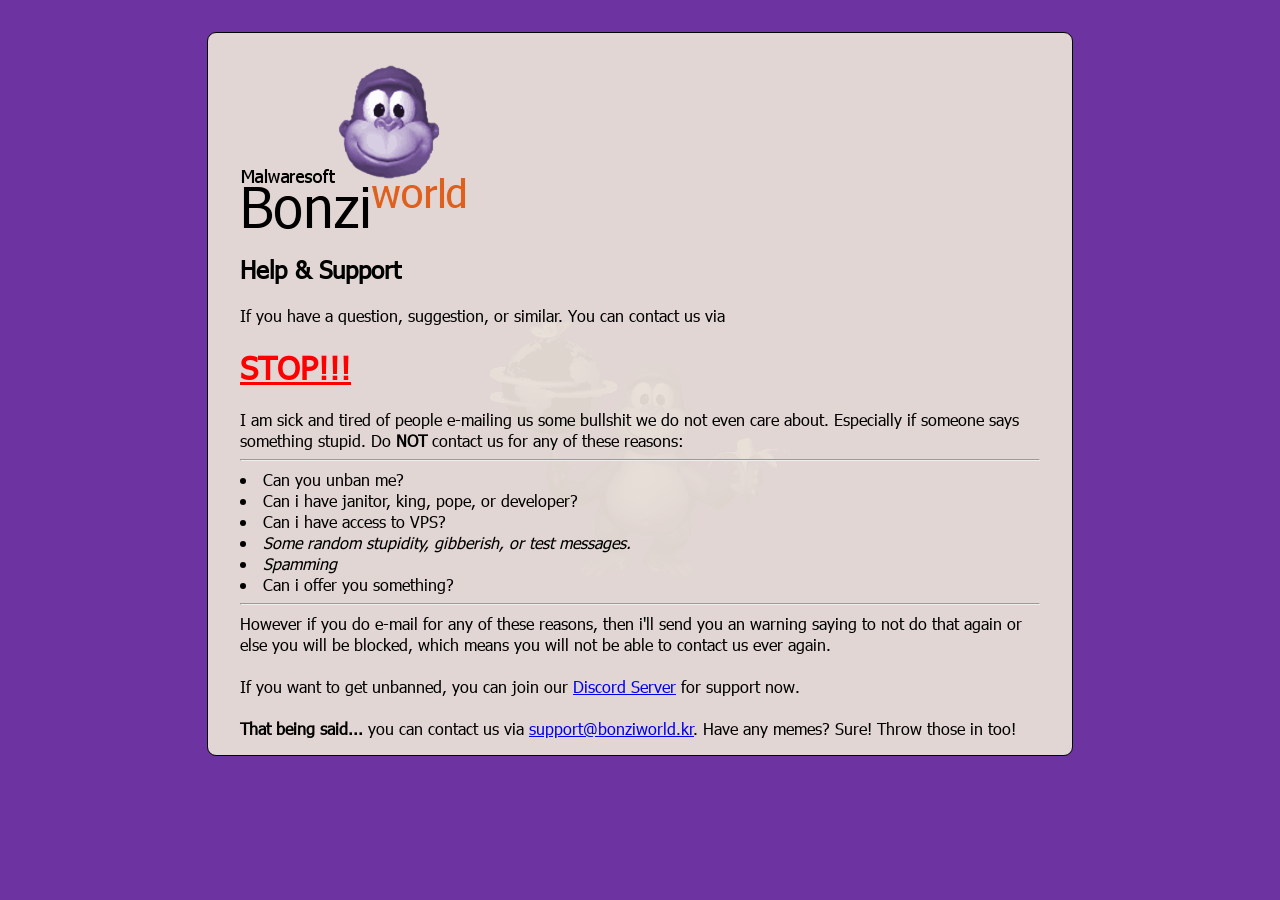
<file: client/src/contact.html>
<!DOCTYPE html>
<html>

<head>
	<title>BonziWORLD Contact</title>

	<meta content="">
	<meta charset="utf-8" />
	<meta name="viewport" content="width=device-width, initial-scale=1.0, maximum-scale=1.0, user-scalable=no" />
	<meta name="mobile-web-app-capable" content="yes" />


	<link rel="apple-touch-icon" sizes="180x180" href="/favicons/apple-touch-icon.png">
	<link rel="icon" type="image/png" href="/favicons/favicon-32x32.png" sizes="32x32">
	<link rel="icon" type="image/png" href="/favicons/favicon-16x16.png" sizes="16x16">
	<link rel="manifest" href="/favicons/manifest.json">
	<link rel="mask-icon" href="/favicons/safari-pinned-tab.svg" color="#5bbad5">
	<link rel="shortcut icon" href="/favicons/favicon.ico">
	<meta name="msapplication-config" content="/favicons/browserconfig.xml">
	<meta name="theme-color" content="#ffffff">

	<link rel="stylesheet" type="text/css" href="./readme.css">
</head>

<body>
	<div id="content">

<p>
	<img src="./img/readme/logo.png" alt="BonziWORLD logo. I may have taken &quot;inspiration&quot; from WinXP.">
</p>
<h2 id="are-there-any-rules">Help & Support</h2>
If you have a question, suggestion, or similar. You can contact us via<br><h1 style="color: red; text-decoration: underline;">STOP!!!</h1> I am sick and tired of people e-mailing us some bullshit we do not even care about. Especially if someone says something stupid. Do <b>NOT</b> contact us for any of these reasons:<hr><li>Can you unban me?</li> <li>Can i have janitor, king, pope, or developer?</li> <li>Can i have access to VPS?</li> <li><i>Some random stupidity, gibberish, or test messages.</i></li> <li><i>Spamming</i></li> <li>Can i offer you something?</li> <hr> However if you do e-mail for any of these reasons, then i'll send you an warning saying to not do that again or else you will be blocked, which means you will not be able to contact us ever again. <br><br> If you want to get unbanned, you can join our <a href="https://discord.gg/WtuPdnhghv" target="_blank">Discord Server</a> for support now.<br><Br><b>That being said...</b> you can contact us via <a href="mailto:support@bonziworld.kr">support@bonziworld.kr</a>. Have any memes? Sure! Throw those in too!
</div>
</file>
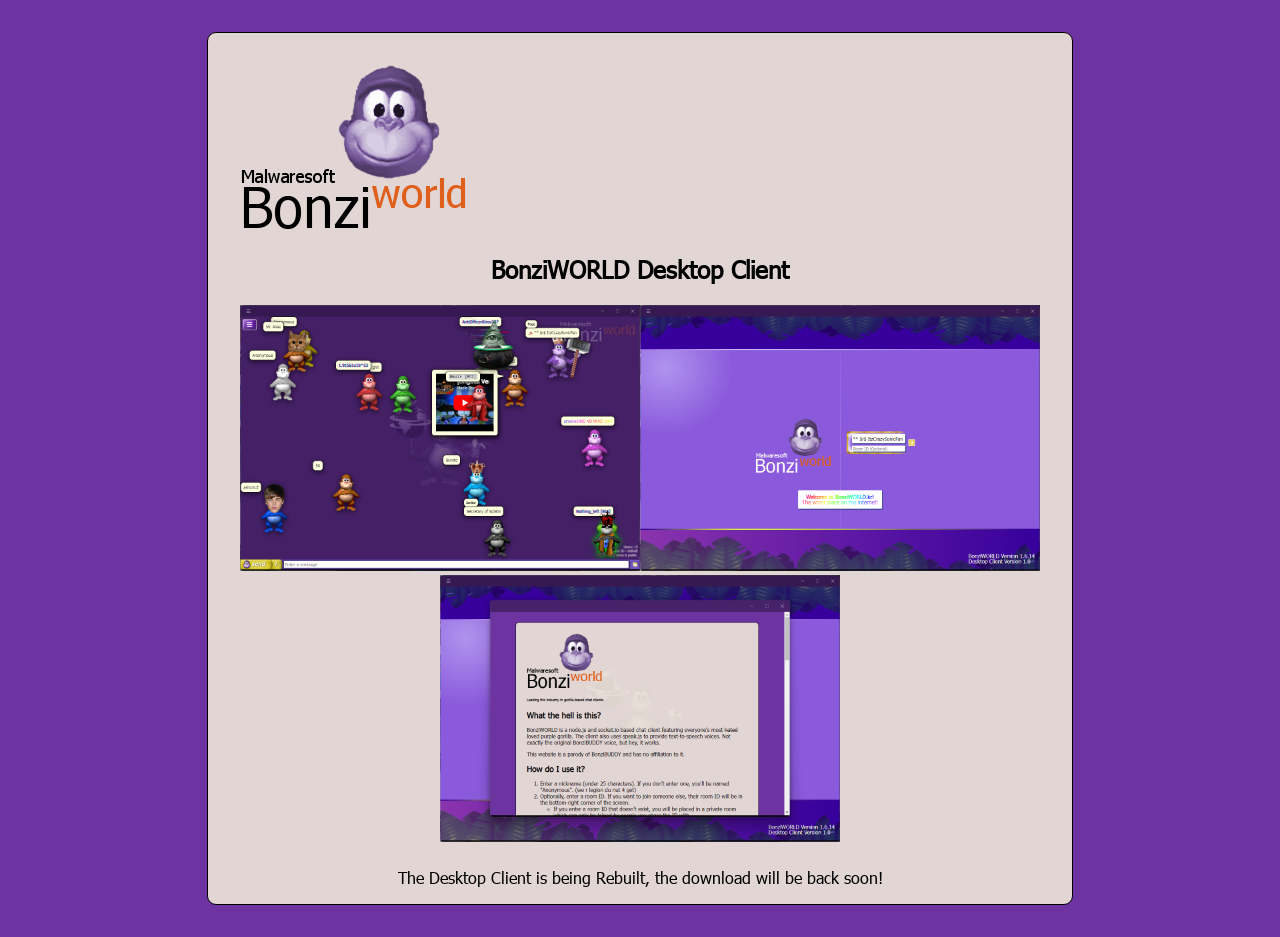
<file: client/src/desktop - Copy.html>
<!DOCTYPE html>
<html>

<head>
	<title>BonziWORLD Desktop Client</title>

	<meta content="">
	<meta charset="utf-8" />
	<meta name="viewport" content="width=device-width, initial-scale=1.0, maximum-scale=1.0, user-scalable=no" />
	<meta name="mobile-web-app-capable" content="yes" />


	<link rel="apple-touch-icon" sizes="180x180" href="/favicons/apple-touch-icon.png">
	<link rel="icon" type="image/png" href="/favicons/favicon-32x32.png" sizes="32x32">
	<link rel="icon" type="image/png" href="/favicons/favicon-16x16.png" sizes="16x16">
	<link rel="manifest" href="/favicons/manifest.json">
	<link rel="mask-icon" href="/favicons/safari-pinned-tab.svg" color="#5bbad5">
	<link rel="shortcut icon" href="/favicons/favicon.ico">
	<meta name="msapplication-config" content="/favicons/browserconfig.xml">
	<meta name="theme-color" content="#ffffff">

	<link rel="stylesheet" type="text/css" href="./readme.css">
</head>

<body>
	<div id="content">

<p>
	<img src="./img/readme/logo.png" alt="BonziWORLD logo. I may have taken &quot;inspiration&quot; from WinXP.">
</p>
<center>
<h2 id="are-there-any-rules">BonziWORLD Desktop Client</h2>
<img src="./img/desktop1.png" width="400"><img src="./img/desktop2.png" width="400"><img src="./img/desktop3.png" width="400"><br><br>
<center>
The Desktop Client is being Rebuilt, the download will be back soon!<br>
</center>
</div>
</file>
<file: client/src/readme.css>
body,
html {
    margin: 0;
    padding: 0;
    font-size: 16px;
}

body,
body * {
    font-family: "Tahoma", sans-serif;
}

input[type="text"] {
    background-color: #fff;
    border: 1px inset #AAA;
    color: #000;
}

.xp_bubble,
#content {
    position: relative;
    background: #ffffe1;
    color: #000;
    -webkit-border-radius: 9px;
    -moz-border-radius: 9px;
    border-radius: 9px;
    border: #000000 solid 1px;
}

#rss {
    position: absolute;
    top: 16px;
    right: 16px;
}

@font-face {
    font-family: 'Tahoma';
    src: url("font/Tahoma/Tahoma.eot#iefix") format("embedded-opentype"), url("font/Tahoma/Tahoma.woff") format("woff"), url("font/Tahoma/Tahoma.ttf") format("truetype"), url("font/Tahoma/Tahoma.svg#Tahoma") format("svg");
    font-weight: normal;
    font-style: normal;
}

html {
    overflow-y: auto;
}

body {
    background-color: #6d33a0;
    background-image: url("img/desktop/bg.png");
    background-position: center;
    background-repeat: no-repeat;
    background-attachment: fixed;
}

#content {
    width: 75%;
    max-width: 800px;
    margin: 32px auto;
    padding: 16px 32px;
    background-color: rgba(255, 255, 225, 0.8);
    overflow: hidden;
}

#bonziworld {
    display: none;
}

#titlebar {
    background-color: rgba(109, 51, 160, 0.85);
}

gay-big {
    font-size: 1.5em;
}

gay-spoiler {
    background-color: darkslategrey;
    border-radius: 3px;
    color: transparent;
    user-select: none;
    transition: background-color 0.2s, color 0.2s;
    cursor: pointer;
}

gay-spoiler:hover {
    background-color: #777;
}

gay-spoiler.reveal {
    background-color: #5555;
    color: black;
    user-select: all;
    cursor: auto;
}

gay-rainbow {
    background-image: linear-gradient(120deg in hsl longer hue, red, red, red);
    background-size: 500px;
    background-clip: text;
    color: transparent;
    animation: move 2s linear infinite;
}

gay-rainbowglow {
    background-image: linear-gradient(120deg in hsl longer hue, red, red, red);
    background-size: 500px;
    background-clip: text;
    color: transparent;
    text-shadow:
        0 0 2px #ff0000,
        0 0 5px #ffff00,
        0 0 8px #00ff00,
        0 0 11px #00ffff,
        0 0 14px #ff00ff;
    animation: move 2s linear infinite;
}

gay-greenoutline {
    color: #000;
    text-shadow:
        -1px -1px 0 #0f0,
        1px -1px 0 #0f0,
        -1px 1px 0 #0f0,
        1px 1px 0 #0f0,
        0 0 2px #0a0,
        0 0 6px #00ff66,
        0 0 10px #00cc44;
}

gay-blueglow,
gay-redglow {
    color: #000;
}

gay-blueglow {
    text-shadow:
        -1px -1px 0 #0000ff,
        1px -1px 0 #0000ff,
        -1px 1px 0 #0000ff,
        1px 1px 0 #0000ff,
        0 0 2px #0000aa,
        0 0 6px #0000ff,
        0 0 10px #0000ff;
}

gay-redglow {
    text-shadow:
        -1px -1px 0 #ff0000,
        1px -1px 0 #ff0000,
        -1px 1px 0 #ff0000,
        1px 1px 0 #ff0000,
        0 0 2px #aa0000,
        0 0 6px #ff0000,
        0 0 10px #ff0000;
}

horror-blue,
horror-green {
    display: inline-block;
    font-weight: bold;
    letter-spacing: 0.02em;
}

horror-blue {
    color: #000022;
    text-shadow: 0 0 2px #000, 0 0 8px #0000ff;
}

horror-green {
    color: #002200;
    text-shadow: 0 0 2px #000, 0 0 8px #00ff00;
}

gay-fancy {
    display: inline-block;
    font-family: "Brush Script MT", "Lucida Handwriting", "Segoe Script", "Snell Roundhand", "Apple Chancery", cursive;
    font-style: italic;
    font-weight: 700;
    font-size: 1.08em;
    letter-spacing: 0.06em;
    transform: skew(-8deg);
    text-shadow:
        0.5px 0.5px 0 #fff8,
        1px 1px 0 #0002,
        0 0 4px #fff6;
}


gay-code {
    border: 1px solid #bbb;
    background-color: #ddd;
    border-radius: 4px;
    font: monospace;
    padding: 0 0.2em;
}

.markdown-color-demo {
    display: inline-block;
    margin: 0.25em 0 0;
    padding: 0.35em 0.5em;
    border: 1px dashed #8b6d2f;
    border-radius: 4px;
    background-color: rgba(255, 255, 255, 0.7);
}

@keyframes schizo-jitter {
    0% { transform: translate(0, 0) skew(0deg); }
    20% { transform: translate(-0.5px, 0.5px) skew(-1deg); }
    40% { transform: translate(0.75px, -0.25px) skew(1deg); }
    60% { transform: translate(-0.25px, -0.75px) skew(-0.5deg); }
    80% { transform: translate(0.5px, 0.25px) skew(0.75deg); }
    100% { transform: translate(0, 0) skew(0deg); }
}

gay-schizo {
    display: inline-block;
    position: relative;
    isolation: isolate;
    color: #111;
    letter-spacing: 0.03em;
    text-shadow:
        -1px 0 #f0f,
        1px 0 #0ff,
        0 0 2px #fff,
        0 0 6px #f0f8;
    animation: schizo-jitter 0.12s steps(2, end) infinite;
}

gay-schizo .schizo-main,
gay-schizo .schizo-overlay {
    display: inline-block;
}

gay-schizo .schizo-overlay {
    position: absolute;
    left: 50%;
    top: 0;
    transform: translateX(-50%);
    white-space: nowrap;
    pointer-events: none;
    opacity: 0;
}

gay-schizo.schizo-burst .schizo-overlay {
    opacity: 0.92;
    color: #fff;
    text-shadow:
        -1px 0 #f0f,
        1px 0 #0ff,
        0 0 4px #fff,
        0 0 8px #f0f;
}

gay-schizo.schizo-guilt .schizo-overlay {
    opacity: 1;
    color: #fff;
    background: #400c;
    padding: 0 0.15em;
    border-radius: 0.2em;
    text-shadow:
        0 0 2px #000,
        0 0 8px #f00,
        0 0 14px #f88;
}

@keyframes gay-spin {
  0% {
    transform: rotateY(0deg);
  }
  100% {
    transform: rotateY(360deg);
  }
}

gay-spin {
  display: inline-block;
  animation: gay-spin 2s linear infinite;
}

@keyframes gay-jump {
  0%, 100% {
    transform: translateY(0);
  }
  25% {
    transform: translateY(-0.35em);
  }
  50% {
    transform: translateY(0);
  }
  75% {
    transform: translateY(-0.15em);
  }
}

gay-jump {
  display: inline-block;
  animation: gay-jump 0.65s ease-in-out infinite;
}

@keyframes horror-flicker {
  0%, 100% {
    transform: translate(0, 0) scale(1);
    text-shadow: 0 0 2px #000, 0 0 6px #ff0000;
  }
  25% {
    transform: translate(-1px, 1px) scale(1.01);
    text-shadow: 0 0 3px #000, 0 0 8px #ff0000;
  }
  50% {
    transform: translate(1px, -1px) scale(0.99);
    text-shadow: 0 0 2px #000, 0 0 10px #ff0000;
  }
  75% {
    transform: translate(-1px, 0) scale(1.02);
    text-shadow: 0 0 4px #000, 0 0 6px #ff0000;
  }
}

horror-fx {
  display: inline-block;
  color: #220000;
  font-weight: bold;
  letter-spacing: 0.02em;
  animation: horror-flicker 0.45s steps(2, end) infinite;
}

@keyframes horror-flicker-rainbow {
  0%, 100% {
    transform: translate(0, 0) scale(1);
    text-shadow: 0 0 2px #000, 0 0 6px #ff0000, 0 0 10px #00ffff;
  }
  25% {
    transform: translate(-1px, 1px) scale(1.01);
    text-shadow: 0 0 3px #000, 0 0 8px #ffff00, 0 0 12px #ff00ff;
  }
  50% {
    transform: translate(1px, -1px) scale(0.99);
    text-shadow: 0 0 2px #000, 0 0 10px #00ff00, 0 0 14px #0000ff;
  }
  75% {
    transform: translate(-1px, 0) scale(1.02);
    text-shadow: 0 0 4px #000, 0 0 6px #ff00ff, 0 0 12px #ff7700;
  }
}

horror-rainbow {
  display: inline-block;
  color: #220022;
  font-weight: bold;
  letter-spacing: 0.02em;
  animation: horror-flicker-rainbow 0.45s steps(2, end) infinite;
}

@keyframes move {
    from {
        background-position-x: 500px;
    }
    to {
        background-position-x: 0;
    }
}

figure {
    float: right;
    border: 1px solid #555555;
    margin: 0;
    padding: 3px;
}

figcaption {
    font-size: 0.8em;
    color: #555555;
}
</file>
